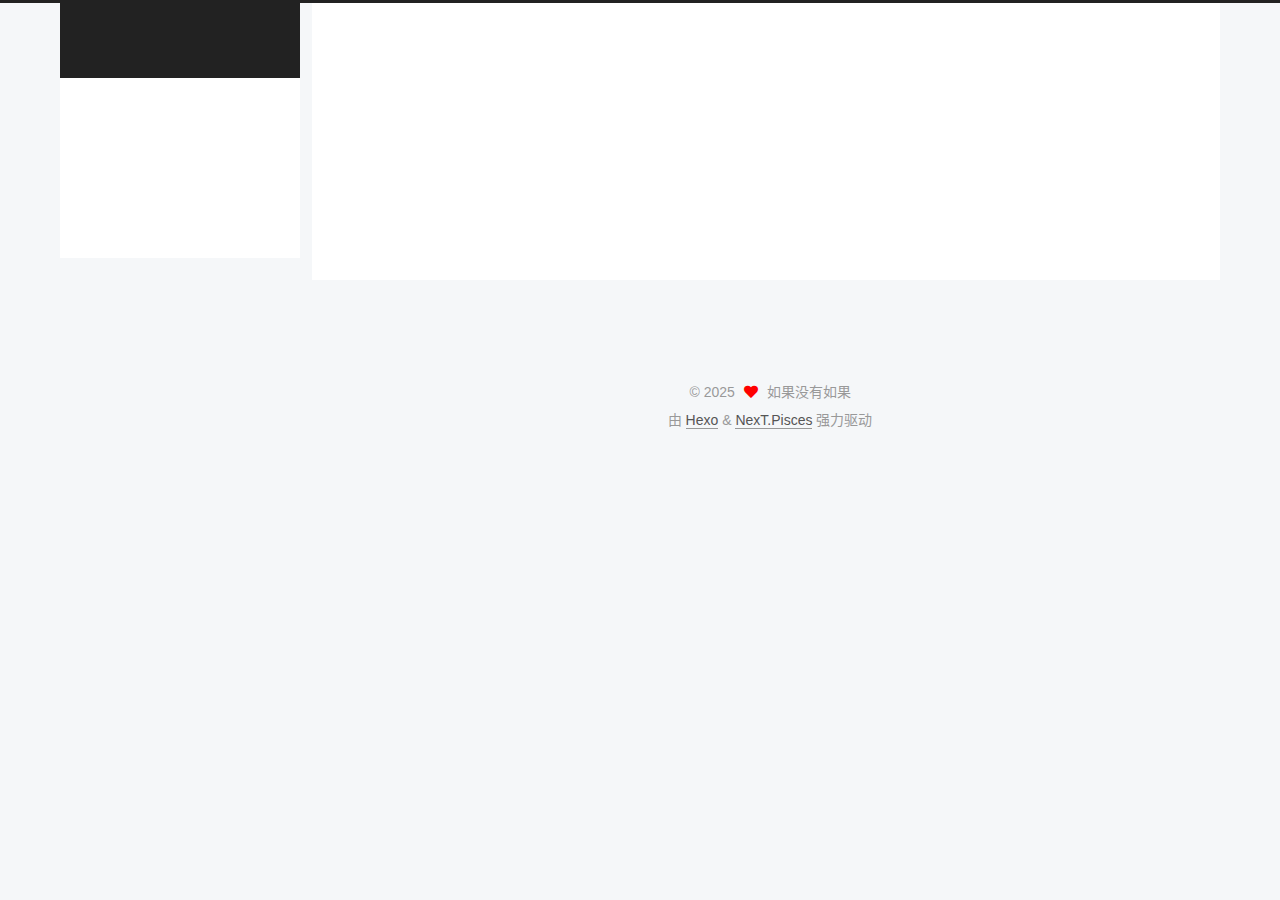
<file: categories/index.html>
<!DOCTYPE html>
<html lang="zh-CN">
<head>
  <meta charset="UTF-8">
<meta name="viewport" content="width=device-width, initial-scale=1, maximum-scale=2">
<meta name="theme-color" content="#222">
<meta name="generator" content="Hexo 7.3.0">
  <link rel="apple-touch-icon" sizes="180x180" href="/images/apple-touch-icon-next.png">
  <link rel="icon" type="image/png" sizes="32x32" href="/images/favicon-32x32-next.png">
  <link rel="icon" type="image/png" sizes="16x16" href="/images/favicon-16x16-next.png">
  <link rel="mask-icon" href="/images/logo.svg" color="#222">

<link rel="stylesheet" href="/css/main.css">


<link rel="stylesheet" href="/lib/font-awesome/css/all.min.css">

<script id="hexo-configurations">
    var NexT = window.NexT || {};
    var CONFIG = {"hostname":"example.com","root":"/","scheme":"Pisces","version":"7.8.0","exturl":false,"sidebar":{"position":"left","display":"post","padding":18,"offset":12,"onmobile":false},"copycode":{"enable":false,"show_result":false,"style":null},"back2top":{"enable":true,"sidebar":false,"scrollpercent":false},"bookmark":{"enable":false,"color":"#222","save":"auto"},"fancybox":false,"mediumzoom":false,"lazyload":false,"pangu":false,"comments":{"style":"tabs","active":null,"storage":true,"lazyload":false,"nav":null},"algolia":{"hits":{"per_page":10},"labels":{"input_placeholder":"Search for Posts","hits_empty":"We didn't find any results for the search: ${query}","hits_stats":"${hits} results found in ${time} ms"}},"localsearch":{"enable":false,"trigger":"auto","top_n_per_article":1,"unescape":false,"preload":false},"motion":{"enable":true,"async":false,"transition":{"post_block":"fadeIn","post_header":"slideDownIn","post_body":"slideDownIn","coll_header":"slideLeftIn","sidebar":"slideUpIn"}}};
  </script>

  <meta property="og:type" content="website">
<meta property="og:title" content="categories">
<meta property="og:url" content="http://example.com/categories/index.html">
<meta property="og:site_name" content="知识宝库">
<meta property="og:locale" content="zh_CN">
<meta property="article:published_time" content="2025-07-26T15:44:03.000Z">
<meta property="article:modified_time" content="2025-07-26T15:45:05.664Z">
<meta property="article:author" content="如果没有如果">
<meta name="twitter:card" content="summary">

<link rel="canonical" href="http://example.com/categories/">


<script id="page-configurations">
  // https://hexo.io/docs/variables.html
  CONFIG.page = {
    sidebar: "",
    isHome : false,
    isPost : false,
    lang   : 'zh-CN'
  };
</script>

  <title>categories | 知识宝库
</title>
  






  <noscript>
  <style>
  .use-motion .brand,
  .use-motion .menu-item,
  .sidebar-inner,
  .use-motion .post-block,
  .use-motion .pagination,
  .use-motion .comments,
  .use-motion .post-header,
  .use-motion .post-body,
  .use-motion .collection-header { opacity: initial; }

  .use-motion .site-title,
  .use-motion .site-subtitle {
    opacity: initial;
    top: initial;
  }

  .use-motion .logo-line-before i { left: initial; }
  .use-motion .logo-line-after i { right: initial; }
  </style>
</noscript>

</head>

<body itemscope itemtype="http://schema.org/WebPage">
  <div class="container use-motion">
    <div class="headband"></div>

    <header class="header" itemscope itemtype="http://schema.org/WPHeader">
      <div class="header-inner"><div class="site-brand-container">
  <div class="site-nav-toggle">
    <div class="toggle" aria-label="切换导航栏">
      <span class="toggle-line toggle-line-first"></span>
      <span class="toggle-line toggle-line-middle"></span>
      <span class="toggle-line toggle-line-last"></span>
    </div>
  </div>

  <div class="site-meta">

    <a href="/" class="brand" rel="start">
      <span class="logo-line-before"><i></i></span>
      <h1 class="site-title">知识宝库</h1>
      <span class="logo-line-after"><i></i></span>
    </a>
  </div>

  <div class="site-nav-right">
    <div class="toggle popup-trigger">
    </div>
  </div>
</div>




<nav class="site-nav">
  <ul id="menu" class="main-menu menu">
        <li class="menu-item menu-item-home">

    <a href="/" rel="section"><i class="fa fa-home fa-fw"></i>首页</a>

  </li>
        <li class="menu-item menu-item-tags">

    <a href="/tags/" rel="section"><i class="fa fa-tags fa-fw"></i>标签</a>

  </li>
        <li class="menu-item menu-item-categories">

    <a href="/categories/" rel="section"><i class="fa fa-th fa-fw"></i>分类</a>

  </li>
        <li class="menu-item menu-item-archives">

    <a href="/archives/" rel="section"><i class="fa fa-archive fa-fw"></i>归档</a>

  </li>
  </ul>
</nav>




</div>
    </header>

    
  <div class="back-to-top">
    <i class="fa fa-arrow-up"></i>
    <span>0%</span>
  </div>


    <main class="main">
      <div class="main-inner">
        <div class="content-wrap">
          
  
  

          <div class="content page posts-expand">
            

    
    
    
    <div class="post-block" lang="zh-CN">
      <header class="post-header">

<h1 class="post-title" itemprop="name headline">categories
</h1>

<div class="post-meta">
  

</div>

</header>

      
      
      
      <div class="post-body">
          <div class="category-all-page">
            <div class="category-all-title">
              暂无分类
            </div>
            <div class="category-all">
              
            </div>
          </div>
        
      </div>
      
      
      
    </div>
    

    
    
    


          </div>
          

<script>
  window.addEventListener('tabs:register', () => {
    let { activeClass } = CONFIG.comments;
    if (CONFIG.comments.storage) {
      activeClass = localStorage.getItem('comments_active') || activeClass;
    }
    if (activeClass) {
      let activeTab = document.querySelector(`a[href="#comment-${activeClass}"]`);
      if (activeTab) {
        activeTab.click();
      }
    }
  });
  if (CONFIG.comments.storage) {
    window.addEventListener('tabs:click', event => {
      if (!event.target.matches('.tabs-comment .tab-content .tab-pane')) return;
      let commentClass = event.target.classList[1];
      localStorage.setItem('comments_active', commentClass);
    });
  }
</script>

        </div>
          
  
  <div class="toggle sidebar-toggle">
    <span class="toggle-line toggle-line-first"></span>
    <span class="toggle-line toggle-line-middle"></span>
    <span class="toggle-line toggle-line-last"></span>
  </div>

  <aside class="sidebar">
    <div class="sidebar-inner">

      <ul class="sidebar-nav motion-element">
        <li class="sidebar-nav-toc">
          文章目录
        </li>
        <li class="sidebar-nav-overview">
          站点概览
        </li>
      </ul>

      <!--noindex-->
      <div class="post-toc-wrap sidebar-panel">
      </div>
      <!--/noindex-->

      <div class="site-overview-wrap sidebar-panel">
        <div class="site-author motion-element" itemprop="author" itemscope itemtype="http://schema.org/Person">
  <p class="site-author-name" itemprop="name">如果没有如果</p>
  <div class="site-description" itemprop="description"></div>
</div>
<div class="site-state-wrap motion-element">
  <nav class="site-state">
      <div class="site-state-item site-state-posts">
          <a href="/archives/">
        
          <span class="site-state-item-count">2</span>
          <span class="site-state-item-name">日志</span>
        </a>
      </div>
      <div class="site-state-item site-state-tags">
            <a href="/tags/">
          
        <span class="site-state-item-count">1</span>
        <span class="site-state-item-name">标签</span></a>
      </div>
  </nav>
</div>



      </div>

    </div>
  </aside>
  <div id="sidebar-dimmer"></div>


      </div>
    </main>

    <footer class="footer">
      <div class="footer-inner">
        

        

<div class="copyright">
  
  &copy; 
  <span itemprop="copyrightYear">2025</span>
  <span class="with-love">
    <i class="fa fa-heart"></i>
  </span>
  <span class="author" itemprop="copyrightHolder">如果没有如果</span>
</div>
  <div class="powered-by">由 <a href="https://hexo.io/" class="theme-link" rel="noopener" target="_blank">Hexo</a> & <a href="https://pisces.theme-next.org/" class="theme-link" rel="noopener" target="_blank">NexT.Pisces</a> 强力驱动
  </div>

        








      </div>
    </footer>
  </div>

  
  <script src="/lib/anime.min.js"></script>
  <script src="/lib/velocity/velocity.min.js"></script>
  <script src="/lib/velocity/velocity.ui.min.js"></script>

<script src="/js/utils.js"></script>

<script src="/js/motion.js"></script>


<script src="/js/schemes/pisces.js"></script>


<script src="/js/next-boot.js"></script>




  















  

  

</body>
</html>
</file>
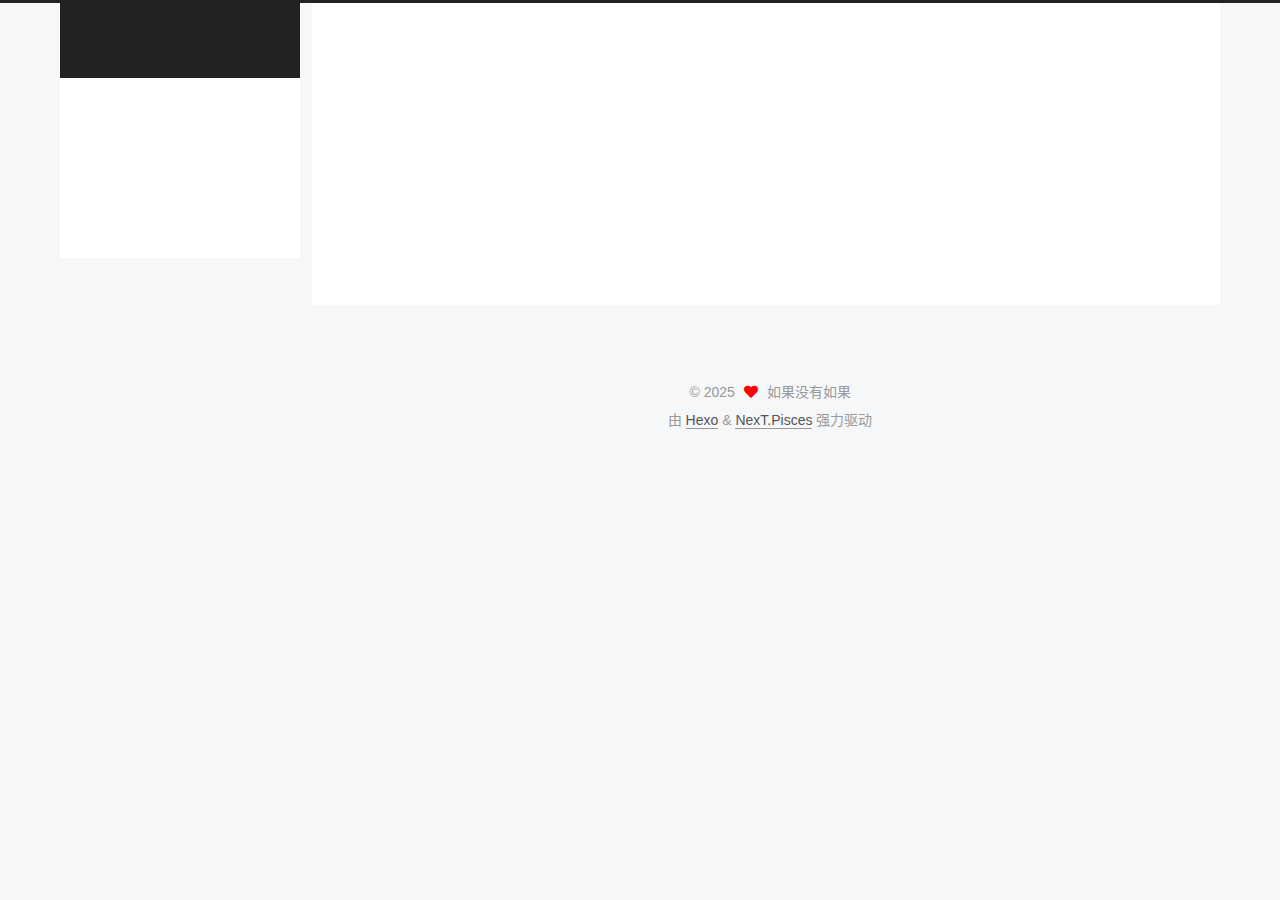
<file: tags/index.html>
<!DOCTYPE html>
<html lang="zh-CN">
<head>
  <meta charset="UTF-8">
<meta name="viewport" content="width=device-width, initial-scale=1, maximum-scale=2">
<meta name="theme-color" content="#222">
<meta name="generator" content="Hexo 7.3.0">
  <link rel="apple-touch-icon" sizes="180x180" href="/images/apple-touch-icon-next.png">
  <link rel="icon" type="image/png" sizes="32x32" href="/images/favicon-32x32-next.png">
  <link rel="icon" type="image/png" sizes="16x16" href="/images/favicon-16x16-next.png">
  <link rel="mask-icon" href="/images/logo.svg" color="#222">

<link rel="stylesheet" href="/css/main.css">


<link rel="stylesheet" href="/lib/font-awesome/css/all.min.css">

<script id="hexo-configurations">
    var NexT = window.NexT || {};
    var CONFIG = {"hostname":"example.com","root":"/","scheme":"Pisces","version":"7.8.0","exturl":false,"sidebar":{"position":"left","display":"post","padding":18,"offset":12,"onmobile":false},"copycode":{"enable":false,"show_result":false,"style":null},"back2top":{"enable":true,"sidebar":false,"scrollpercent":false},"bookmark":{"enable":false,"color":"#222","save":"auto"},"fancybox":false,"mediumzoom":false,"lazyload":false,"pangu":false,"comments":{"style":"tabs","active":null,"storage":true,"lazyload":false,"nav":null},"algolia":{"hits":{"per_page":10},"labels":{"input_placeholder":"Search for Posts","hits_empty":"We didn't find any results for the search: ${query}","hits_stats":"${hits} results found in ${time} ms"}},"localsearch":{"enable":false,"trigger":"auto","top_n_per_article":1,"unescape":false,"preload":false},"motion":{"enable":true,"async":false,"transition":{"post_block":"fadeIn","post_header":"slideDownIn","post_body":"slideDownIn","coll_header":"slideLeftIn","sidebar":"slideUpIn"}}};
  </script>

  <meta property="og:type" content="website">
<meta property="og:title" content="tags">
<meta property="og:url" content="http://example.com/tags/index.html">
<meta property="og:site_name" content="知识宝库">
<meta property="og:locale" content="zh_CN">
<meta property="article:published_time" content="2025-07-26T15:43:49.000Z">
<meta property="article:modified_time" content="2025-07-26T15:44:44.476Z">
<meta property="article:author" content="如果没有如果">
<meta name="twitter:card" content="summary">

<link rel="canonical" href="http://example.com/tags/">


<script id="page-configurations">
  // https://hexo.io/docs/variables.html
  CONFIG.page = {
    sidebar: "",
    isHome : false,
    isPost : false,
    lang   : 'zh-CN'
  };
</script>

  <title>tags | 知识宝库
</title>
  






  <noscript>
  <style>
  .use-motion .brand,
  .use-motion .menu-item,
  .sidebar-inner,
  .use-motion .post-block,
  .use-motion .pagination,
  .use-motion .comments,
  .use-motion .post-header,
  .use-motion .post-body,
  .use-motion .collection-header { opacity: initial; }

  .use-motion .site-title,
  .use-motion .site-subtitle {
    opacity: initial;
    top: initial;
  }

  .use-motion .logo-line-before i { left: initial; }
  .use-motion .logo-line-after i { right: initial; }
  </style>
</noscript>

</head>

<body itemscope itemtype="http://schema.org/WebPage">
  <div class="container use-motion">
    <div class="headband"></div>

    <header class="header" itemscope itemtype="http://schema.org/WPHeader">
      <div class="header-inner"><div class="site-brand-container">
  <div class="site-nav-toggle">
    <div class="toggle" aria-label="切换导航栏">
      <span class="toggle-line toggle-line-first"></span>
      <span class="toggle-line toggle-line-middle"></span>
      <span class="toggle-line toggle-line-last"></span>
    </div>
  </div>

  <div class="site-meta">

    <a href="/" class="brand" rel="start">
      <span class="logo-line-before"><i></i></span>
      <h1 class="site-title">知识宝库</h1>
      <span class="logo-line-after"><i></i></span>
    </a>
  </div>

  <div class="site-nav-right">
    <div class="toggle popup-trigger">
    </div>
  </div>
</div>




<nav class="site-nav">
  <ul id="menu" class="main-menu menu">
        <li class="menu-item menu-item-home">

    <a href="/" rel="section"><i class="fa fa-home fa-fw"></i>首页</a>

  </li>
        <li class="menu-item menu-item-tags">

    <a href="/tags/" rel="section"><i class="fa fa-tags fa-fw"></i>标签</a>

  </li>
        <li class="menu-item menu-item-categories">

    <a href="/categories/" rel="section"><i class="fa fa-th fa-fw"></i>分类</a>

  </li>
        <li class="menu-item menu-item-archives">

    <a href="/archives/" rel="section"><i class="fa fa-archive fa-fw"></i>归档</a>

  </li>
  </ul>
</nav>




</div>
    </header>

    
  <div class="back-to-top">
    <i class="fa fa-arrow-up"></i>
    <span>0%</span>
  </div>


    <main class="main">
      <div class="main-inner">
        <div class="content-wrap">
          
  
  

          <div class="content page posts-expand">
            

    
    
    
    <div class="post-block" lang="zh-CN">
      <header class="post-header">

<h1 class="post-title" itemprop="name headline">tags
</h1>

<div class="post-meta">
  

</div>

</header>

      
      
      
      <div class="post-body">
          <div class="tag-cloud">
            <div class="tag-cloud-title">
              目前共计 1 个标签
            </div>
            <div class="tag-cloud-tags">
              <a href="/tags/%E7%89%A9%E7%90%86%E7%AB%9E%E8%B5%9B-%E4%BF%9D%E8%A7%92%E5%8F%98%E6%8D%A2/" style="font-size: 12px; color: #ccc">物理竞赛 保角变换</a>
            </div>
          </div>
        
      </div>
      
      
      
    </div>
    

    
    
    


          </div>
          

<script>
  window.addEventListener('tabs:register', () => {
    let { activeClass } = CONFIG.comments;
    if (CONFIG.comments.storage) {
      activeClass = localStorage.getItem('comments_active') || activeClass;
    }
    if (activeClass) {
      let activeTab = document.querySelector(`a[href="#comment-${activeClass}"]`);
      if (activeTab) {
        activeTab.click();
      }
    }
  });
  if (CONFIG.comments.storage) {
    window.addEventListener('tabs:click', event => {
      if (!event.target.matches('.tabs-comment .tab-content .tab-pane')) return;
      let commentClass = event.target.classList[1];
      localStorage.setItem('comments_active', commentClass);
    });
  }
</script>

        </div>
          
  
  <div class="toggle sidebar-toggle">
    <span class="toggle-line toggle-line-first"></span>
    <span class="toggle-line toggle-line-middle"></span>
    <span class="toggle-line toggle-line-last"></span>
  </div>

  <aside class="sidebar">
    <div class="sidebar-inner">

      <ul class="sidebar-nav motion-element">
        <li class="sidebar-nav-toc">
          文章目录
        </li>
        <li class="sidebar-nav-overview">
          站点概览
        </li>
      </ul>

      <!--noindex-->
      <div class="post-toc-wrap sidebar-panel">
      </div>
      <!--/noindex-->

      <div class="site-overview-wrap sidebar-panel">
        <div class="site-author motion-element" itemprop="author" itemscope itemtype="http://schema.org/Person">
  <p class="site-author-name" itemprop="name">如果没有如果</p>
  <div class="site-description" itemprop="description"></div>
</div>
<div class="site-state-wrap motion-element">
  <nav class="site-state">
      <div class="site-state-item site-state-posts">
          <a href="/archives/">
        
          <span class="site-state-item-count">2</span>
          <span class="site-state-item-name">日志</span>
        </a>
      </div>
      <div class="site-state-item site-state-tags">
            <a href="/tags/">
          
        <span class="site-state-item-count">1</span>
        <span class="site-state-item-name">标签</span></a>
      </div>
  </nav>
</div>



      </div>

    </div>
  </aside>
  <div id="sidebar-dimmer"></div>


      </div>
    </main>

    <footer class="footer">
      <div class="footer-inner">
        

        

<div class="copyright">
  
  &copy; 
  <span itemprop="copyrightYear">2025</span>
  <span class="with-love">
    <i class="fa fa-heart"></i>
  </span>
  <span class="author" itemprop="copyrightHolder">如果没有如果</span>
</div>
  <div class="powered-by">由 <a href="https://hexo.io/" class="theme-link" rel="noopener" target="_blank">Hexo</a> & <a href="https://pisces.theme-next.org/" class="theme-link" rel="noopener" target="_blank">NexT.Pisces</a> 强力驱动
  </div>

        








      </div>
    </footer>
  </div>

  
  <script src="/lib/anime.min.js"></script>
  <script src="/lib/velocity/velocity.min.js"></script>
  <script src="/lib/velocity/velocity.ui.min.js"></script>

<script src="/js/utils.js"></script>

<script src="/js/motion.js"></script>


<script src="/js/schemes/pisces.js"></script>


<script src="/js/next-boot.js"></script>




  















  

  

</body>
</html>
</file>
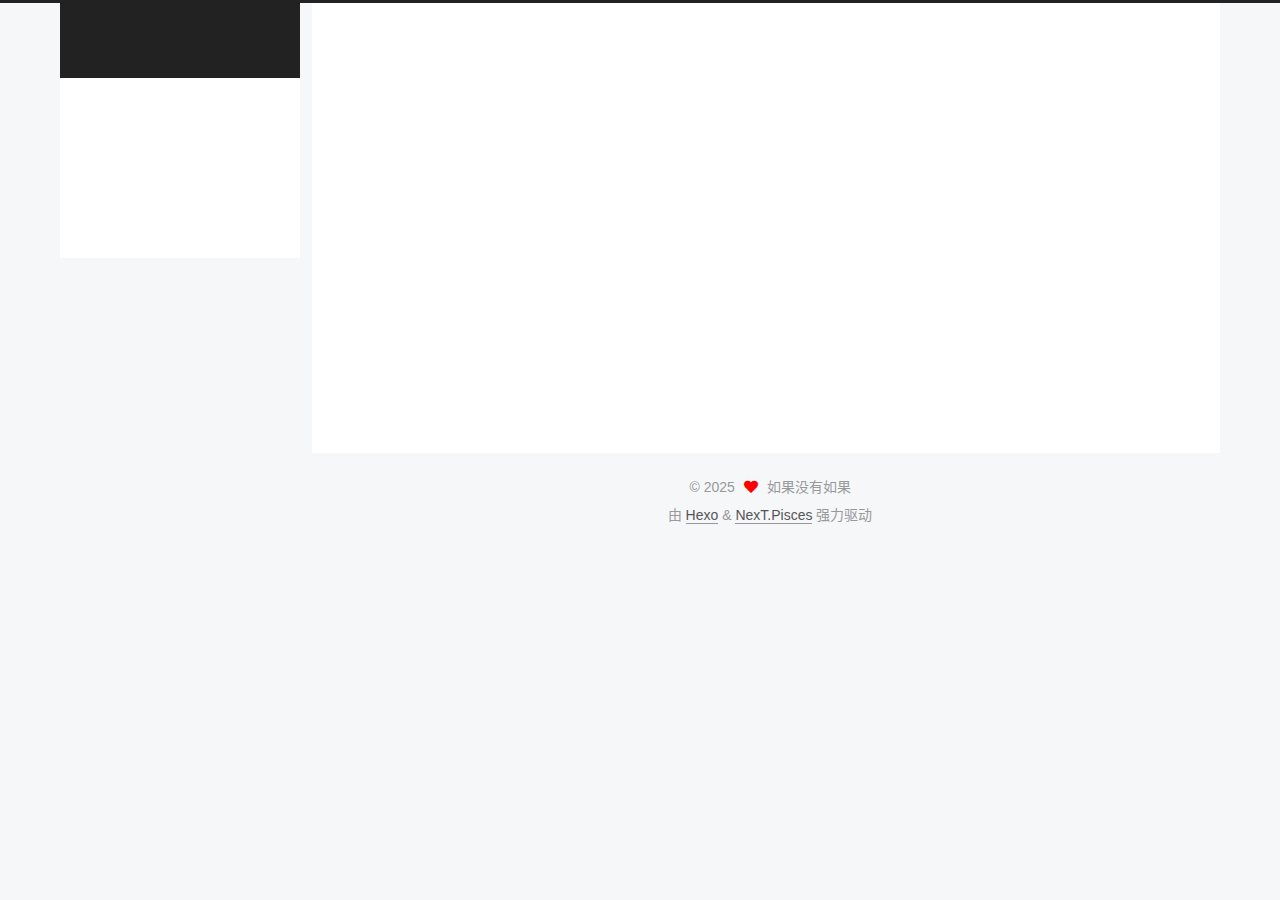
<file: archives/2025/index.html>
<!DOCTYPE html>
<html lang="zh-CN">
<head>
  <meta charset="UTF-8">
<meta name="viewport" content="width=device-width, initial-scale=1, maximum-scale=2">
<meta name="theme-color" content="#222">
<meta name="generator" content="Hexo 7.3.0">
  <link rel="apple-touch-icon" sizes="180x180" href="/images/apple-touch-icon-next.png">
  <link rel="icon" type="image/png" sizes="32x32" href="/images/favicon-32x32-next.png">
  <link rel="icon" type="image/png" sizes="16x16" href="/images/favicon-16x16-next.png">
  <link rel="mask-icon" href="/images/logo.svg" color="#222">

<link rel="stylesheet" href="/css/main.css">


<link rel="stylesheet" href="/lib/font-awesome/css/all.min.css">

<script id="hexo-configurations">
    var NexT = window.NexT || {};
    var CONFIG = {"hostname":"example.com","root":"/","scheme":"Pisces","version":"7.8.0","exturl":false,"sidebar":{"position":"left","display":"post","padding":18,"offset":12,"onmobile":false},"copycode":{"enable":false,"show_result":false,"style":null},"back2top":{"enable":true,"sidebar":false,"scrollpercent":false},"bookmark":{"enable":false,"color":"#222","save":"auto"},"fancybox":false,"mediumzoom":false,"lazyload":false,"pangu":false,"comments":{"style":"tabs","active":null,"storage":true,"lazyload":false,"nav":null},"algolia":{"hits":{"per_page":10},"labels":{"input_placeholder":"Search for Posts","hits_empty":"We didn't find any results for the search: ${query}","hits_stats":"${hits} results found in ${time} ms"}},"localsearch":{"enable":false,"trigger":"auto","top_n_per_article":1,"unescape":false,"preload":false},"motion":{"enable":true,"async":false,"transition":{"post_block":"fadeIn","post_header":"slideDownIn","post_body":"slideDownIn","coll_header":"slideLeftIn","sidebar":"slideUpIn"}}};
  </script>

  <meta property="og:type" content="website">
<meta property="og:title" content="知识宝库">
<meta property="og:url" content="http://example.com/archives/2025/index.html">
<meta property="og:site_name" content="知识宝库">
<meta property="og:locale" content="zh_CN">
<meta property="article:author" content="如果没有如果">
<meta name="twitter:card" content="summary">

<link rel="canonical" href="http://example.com/archives/2025/">


<script id="page-configurations">
  // https://hexo.io/docs/variables.html
  CONFIG.page = {
    sidebar: "",
    isHome : false,
    isPost : false,
    lang   : 'zh-CN'
  };
</script>

  <title>归档 | 知识宝库</title>
  






  <noscript>
  <style>
  .use-motion .brand,
  .use-motion .menu-item,
  .sidebar-inner,
  .use-motion .post-block,
  .use-motion .pagination,
  .use-motion .comments,
  .use-motion .post-header,
  .use-motion .post-body,
  .use-motion .collection-header { opacity: initial; }

  .use-motion .site-title,
  .use-motion .site-subtitle {
    opacity: initial;
    top: initial;
  }

  .use-motion .logo-line-before i { left: initial; }
  .use-motion .logo-line-after i { right: initial; }
  </style>
</noscript>

</head>

<body itemscope itemtype="http://schema.org/WebPage">
  <div class="container use-motion">
    <div class="headband"></div>

    <header class="header" itemscope itemtype="http://schema.org/WPHeader">
      <div class="header-inner"><div class="site-brand-container">
  <div class="site-nav-toggle">
    <div class="toggle" aria-label="切换导航栏">
      <span class="toggle-line toggle-line-first"></span>
      <span class="toggle-line toggle-line-middle"></span>
      <span class="toggle-line toggle-line-last"></span>
    </div>
  </div>

  <div class="site-meta">

    <a href="/" class="brand" rel="start">
      <span class="logo-line-before"><i></i></span>
      <h1 class="site-title">知识宝库</h1>
      <span class="logo-line-after"><i></i></span>
    </a>
  </div>

  <div class="site-nav-right">
    <div class="toggle popup-trigger">
    </div>
  </div>
</div>




<nav class="site-nav">
  <ul id="menu" class="main-menu menu">
        <li class="menu-item menu-item-home">

    <a href="/" rel="section"><i class="fa fa-home fa-fw"></i>首页</a>

  </li>
        <li class="menu-item menu-item-tags">

    <a href="/tags/" rel="section"><i class="fa fa-tags fa-fw"></i>标签</a>

  </li>
        <li class="menu-item menu-item-categories">

    <a href="/categories/" rel="section"><i class="fa fa-th fa-fw"></i>分类</a>

  </li>
        <li class="menu-item menu-item-archives">

    <a href="/archives/" rel="section"><i class="fa fa-archive fa-fw"></i>归档</a>

  </li>
  </ul>
</nav>




</div>
    </header>

    
  <div class="back-to-top">
    <i class="fa fa-arrow-up"></i>
    <span>0%</span>
  </div>


    <main class="main">
      <div class="main-inner">
        <div class="content-wrap">
          

          <div class="content archive">
            

  
  
  
  <div class="post-block">
    <div class="posts-collapse">
      <div class="collection-title">
        <span class="collection-header">嗯..! 目前共计 2 篇日志。 继续努力。</span>
      </div>

      
    <div class="collection-year">
      <span class="collection-header">2025</span>
    </div>

  <article itemscope itemtype="http://schema.org/Article">
    <header class="post-header">

      <div class="post-meta">
        <time itemprop="dateCreated"
              datetime="2025-07-26T20:53:26+08:00"
              content="2025-07-26">
          07-26
        </time>
      </div>

      <div class="post-title">
          <a class="post-title-link" href="/2025/07/26/25726/" itemprop="url">
            <span itemprop="name">带缝隙圆柱的电容</span>
          </a>
      </div>

    </header>
  </article>

  <article itemscope itemtype="http://schema.org/Article">
    <header class="post-header">

      <div class="post-meta">
        <time itemprop="dateCreated"
              datetime="2025-07-26T20:38:37+08:00"
              content="2025-07-26">
          07-26
        </time>
      </div>

      <div class="post-title">
          <a class="post-title-link" href="/2025/07/26/hello-world/" itemprop="url">
            <span itemprop="name">你好世界</span>
          </a>
      </div>

    </header>
  </article>


    </div>
  </div>
  
  
  

  



          </div>
          

<script>
  window.addEventListener('tabs:register', () => {
    let { activeClass } = CONFIG.comments;
    if (CONFIG.comments.storage) {
      activeClass = localStorage.getItem('comments_active') || activeClass;
    }
    if (activeClass) {
      let activeTab = document.querySelector(`a[href="#comment-${activeClass}"]`);
      if (activeTab) {
        activeTab.click();
      }
    }
  });
  if (CONFIG.comments.storage) {
    window.addEventListener('tabs:click', event => {
      if (!event.target.matches('.tabs-comment .tab-content .tab-pane')) return;
      let commentClass = event.target.classList[1];
      localStorage.setItem('comments_active', commentClass);
    });
  }
</script>

        </div>
          
  
  <div class="toggle sidebar-toggle">
    <span class="toggle-line toggle-line-first"></span>
    <span class="toggle-line toggle-line-middle"></span>
    <span class="toggle-line toggle-line-last"></span>
  </div>

  <aside class="sidebar">
    <div class="sidebar-inner">

      <ul class="sidebar-nav motion-element">
        <li class="sidebar-nav-toc">
          文章目录
        </li>
        <li class="sidebar-nav-overview">
          站点概览
        </li>
      </ul>

      <!--noindex-->
      <div class="post-toc-wrap sidebar-panel">
      </div>
      <!--/noindex-->

      <div class="site-overview-wrap sidebar-panel">
        <div class="site-author motion-element" itemprop="author" itemscope itemtype="http://schema.org/Person">
  <p class="site-author-name" itemprop="name">如果没有如果</p>
  <div class="site-description" itemprop="description"></div>
</div>
<div class="site-state-wrap motion-element">
  <nav class="site-state">
      <div class="site-state-item site-state-posts">
          <a href="/archives/">
        
          <span class="site-state-item-count">2</span>
          <span class="site-state-item-name">日志</span>
        </a>
      </div>
      <div class="site-state-item site-state-tags">
            <a href="/tags/">
          
        <span class="site-state-item-count">1</span>
        <span class="site-state-item-name">标签</span></a>
      </div>
  </nav>
</div>



      </div>

    </div>
  </aside>
  <div id="sidebar-dimmer"></div>


      </div>
    </main>

    <footer class="footer">
      <div class="footer-inner">
        

        

<div class="copyright">
  
  &copy; 
  <span itemprop="copyrightYear">2025</span>
  <span class="with-love">
    <i class="fa fa-heart"></i>
  </span>
  <span class="author" itemprop="copyrightHolder">如果没有如果</span>
</div>
  <div class="powered-by">由 <a href="https://hexo.io/" class="theme-link" rel="noopener" target="_blank">Hexo</a> & <a href="https://pisces.theme-next.org/" class="theme-link" rel="noopener" target="_blank">NexT.Pisces</a> 强力驱动
  </div>

        








      </div>
    </footer>
  </div>

  
  <script src="/lib/anime.min.js"></script>
  <script src="/lib/velocity/velocity.min.js"></script>
  <script src="/lib/velocity/velocity.ui.min.js"></script>

<script src="/js/utils.js"></script>

<script src="/js/motion.js"></script>


<script src="/js/schemes/pisces.js"></script>


<script src="/js/next-boot.js"></script>




  















  

  

</body>
</html>
</file>
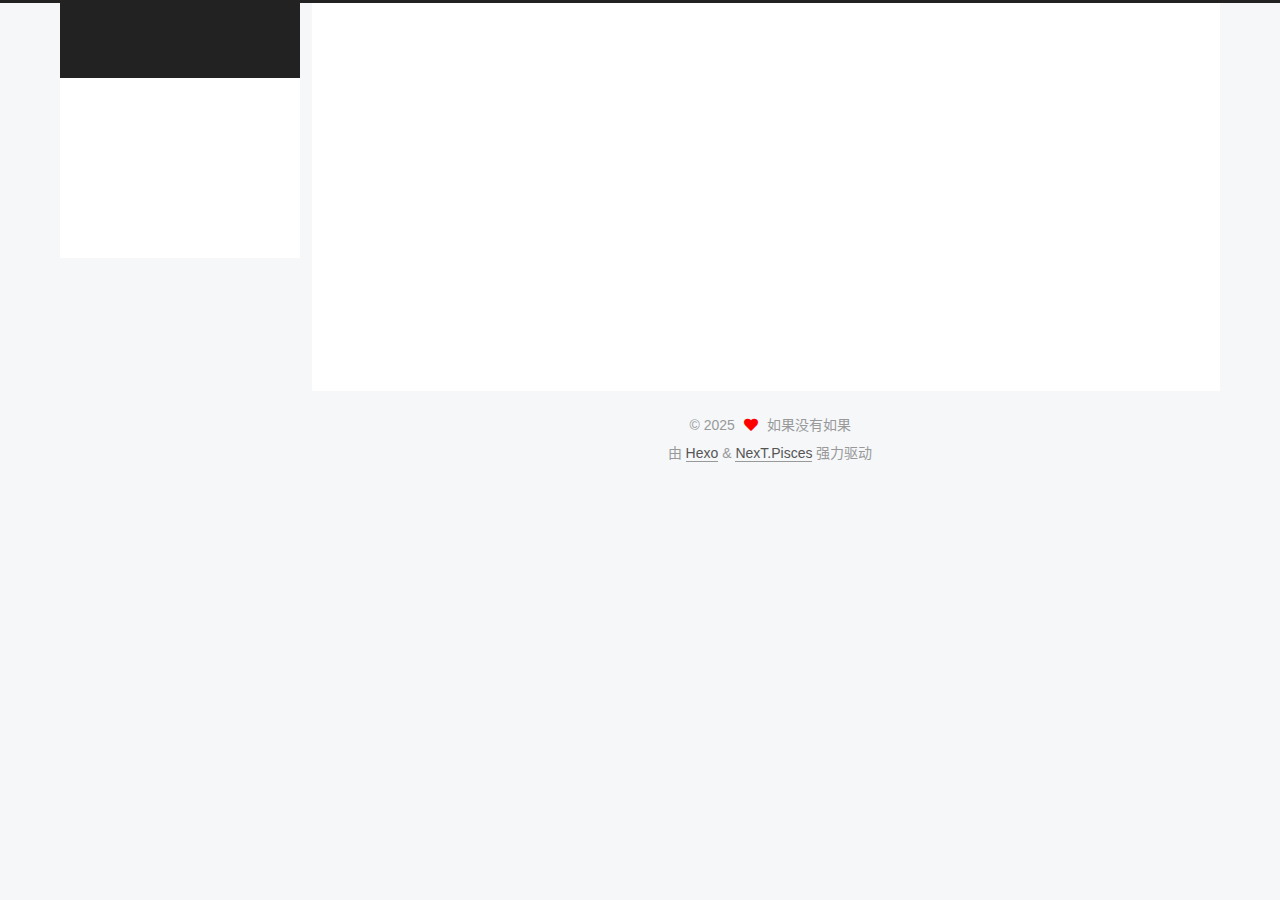
<file: tags/物理竞赛-保角变换/index.html>
<!DOCTYPE html>
<html lang="zh-CN">
<head>
  <meta charset="UTF-8">
<meta name="viewport" content="width=device-width, initial-scale=1, maximum-scale=2">
<meta name="theme-color" content="#222">
<meta name="generator" content="Hexo 7.3.0">
  <link rel="apple-touch-icon" sizes="180x180" href="/images/apple-touch-icon-next.png">
  <link rel="icon" type="image/png" sizes="32x32" href="/images/favicon-32x32-next.png">
  <link rel="icon" type="image/png" sizes="16x16" href="/images/favicon-16x16-next.png">
  <link rel="mask-icon" href="/images/logo.svg" color="#222">

<link rel="stylesheet" href="/css/main.css">


<link rel="stylesheet" href="/lib/font-awesome/css/all.min.css">

<script id="hexo-configurations">
    var NexT = window.NexT || {};
    var CONFIG = {"hostname":"example.com","root":"/","scheme":"Pisces","version":"7.8.0","exturl":false,"sidebar":{"position":"left","display":"post","padding":18,"offset":12,"onmobile":false},"copycode":{"enable":false,"show_result":false,"style":null},"back2top":{"enable":true,"sidebar":false,"scrollpercent":false},"bookmark":{"enable":false,"color":"#222","save":"auto"},"fancybox":false,"mediumzoom":false,"lazyload":false,"pangu":false,"comments":{"style":"tabs","active":null,"storage":true,"lazyload":false,"nav":null},"algolia":{"hits":{"per_page":10},"labels":{"input_placeholder":"Search for Posts","hits_empty":"We didn't find any results for the search: ${query}","hits_stats":"${hits} results found in ${time} ms"}},"localsearch":{"enable":false,"trigger":"auto","top_n_per_article":1,"unescape":false,"preload":false},"motion":{"enable":true,"async":false,"transition":{"post_block":"fadeIn","post_header":"slideDownIn","post_body":"slideDownIn","coll_header":"slideLeftIn","sidebar":"slideUpIn"}}};
  </script>

  <meta property="og:type" content="website">
<meta property="og:title" content="知识宝库">
<meta property="og:url" content="http://example.com/tags/%E7%89%A9%E7%90%86%E7%AB%9E%E8%B5%9B-%E4%BF%9D%E8%A7%92%E5%8F%98%E6%8D%A2/index.html">
<meta property="og:site_name" content="知识宝库">
<meta property="og:locale" content="zh_CN">
<meta property="article:author" content="如果没有如果">
<meta name="twitter:card" content="summary">

<link rel="canonical" href="http://example.com/tags/%E7%89%A9%E7%90%86%E7%AB%9E%E8%B5%9B-%E4%BF%9D%E8%A7%92%E5%8F%98%E6%8D%A2/">


<script id="page-configurations">
  // https://hexo.io/docs/variables.html
  CONFIG.page = {
    sidebar: "",
    isHome : false,
    isPost : false,
    lang   : 'zh-CN'
  };
</script>

  <title>标签: 物理竞赛 保角变换 | 知识宝库</title>
  






  <noscript>
  <style>
  .use-motion .brand,
  .use-motion .menu-item,
  .sidebar-inner,
  .use-motion .post-block,
  .use-motion .pagination,
  .use-motion .comments,
  .use-motion .post-header,
  .use-motion .post-body,
  .use-motion .collection-header { opacity: initial; }

  .use-motion .site-title,
  .use-motion .site-subtitle {
    opacity: initial;
    top: initial;
  }

  .use-motion .logo-line-before i { left: initial; }
  .use-motion .logo-line-after i { right: initial; }
  </style>
</noscript>

</head>

<body itemscope itemtype="http://schema.org/WebPage">
  <div class="container use-motion">
    <div class="headband"></div>

    <header class="header" itemscope itemtype="http://schema.org/WPHeader">
      <div class="header-inner"><div class="site-brand-container">
  <div class="site-nav-toggle">
    <div class="toggle" aria-label="切换导航栏">
      <span class="toggle-line toggle-line-first"></span>
      <span class="toggle-line toggle-line-middle"></span>
      <span class="toggle-line toggle-line-last"></span>
    </div>
  </div>

  <div class="site-meta">

    <a href="/" class="brand" rel="start">
      <span class="logo-line-before"><i></i></span>
      <h1 class="site-title">知识宝库</h1>
      <span class="logo-line-after"><i></i></span>
    </a>
  </div>

  <div class="site-nav-right">
    <div class="toggle popup-trigger">
    </div>
  </div>
</div>




<nav class="site-nav">
  <ul id="menu" class="main-menu menu">
        <li class="menu-item menu-item-home">

    <a href="/" rel="section"><i class="fa fa-home fa-fw"></i>首页</a>

  </li>
        <li class="menu-item menu-item-tags">

    <a href="/tags/" rel="section"><i class="fa fa-tags fa-fw"></i>标签</a>

  </li>
        <li class="menu-item menu-item-categories">

    <a href="/categories/" rel="section"><i class="fa fa-th fa-fw"></i>分类</a>

  </li>
        <li class="menu-item menu-item-archives">

    <a href="/archives/" rel="section"><i class="fa fa-archive fa-fw"></i>归档</a>

  </li>
  </ul>
</nav>




</div>
    </header>

    
  <div class="back-to-top">
    <i class="fa fa-arrow-up"></i>
    <span>0%</span>
  </div>


    <main class="main">
      <div class="main-inner">
        <div class="content-wrap">
          

          <div class="content tag">
            

  
  
  
  <div class="post-block">
    <div class="posts-collapse">
      <div class="collection-title">
        <h2 class="collection-header">物理竞赛 保角变换
          <small>标签</small>
        </h2>
      </div>

      
    <div class="collection-year">
      <span class="collection-header">2025</span>
    </div>

  <article itemscope itemtype="http://schema.org/Article">
    <header class="post-header">

      <div class="post-meta">
        <time itemprop="dateCreated"
              datetime="2025-07-26T20:53:26+08:00"
              content="2025-07-26">
          07-26
        </time>
      </div>

      <div class="post-title">
          <a class="post-title-link" href="/2025/07/26/25726/" itemprop="url">
            <span itemprop="name">带缝隙圆柱的电容</span>
          </a>
      </div>

    </header>
  </article>

    </div>
  </div>
  
  
  

  



          </div>
          

<script>
  window.addEventListener('tabs:register', () => {
    let { activeClass } = CONFIG.comments;
    if (CONFIG.comments.storage) {
      activeClass = localStorage.getItem('comments_active') || activeClass;
    }
    if (activeClass) {
      let activeTab = document.querySelector(`a[href="#comment-${activeClass}"]`);
      if (activeTab) {
        activeTab.click();
      }
    }
  });
  if (CONFIG.comments.storage) {
    window.addEventListener('tabs:click', event => {
      if (!event.target.matches('.tabs-comment .tab-content .tab-pane')) return;
      let commentClass = event.target.classList[1];
      localStorage.setItem('comments_active', commentClass);
    });
  }
</script>

        </div>
          
  
  <div class="toggle sidebar-toggle">
    <span class="toggle-line toggle-line-first"></span>
    <span class="toggle-line toggle-line-middle"></span>
    <span class="toggle-line toggle-line-last"></span>
  </div>

  <aside class="sidebar">
    <div class="sidebar-inner">

      <ul class="sidebar-nav motion-element">
        <li class="sidebar-nav-toc">
          文章目录
        </li>
        <li class="sidebar-nav-overview">
          站点概览
        </li>
      </ul>

      <!--noindex-->
      <div class="post-toc-wrap sidebar-panel">
      </div>
      <!--/noindex-->

      <div class="site-overview-wrap sidebar-panel">
        <div class="site-author motion-element" itemprop="author" itemscope itemtype="http://schema.org/Person">
  <p class="site-author-name" itemprop="name">如果没有如果</p>
  <div class="site-description" itemprop="description"></div>
</div>
<div class="site-state-wrap motion-element">
  <nav class="site-state">
      <div class="site-state-item site-state-posts">
          <a href="/archives/">
        
          <span class="site-state-item-count">2</span>
          <span class="site-state-item-name">日志</span>
        </a>
      </div>
      <div class="site-state-item site-state-tags">
            <a href="/tags/">
          
        <span class="site-state-item-count">1</span>
        <span class="site-state-item-name">标签</span></a>
      </div>
  </nav>
</div>



      </div>

    </div>
  </aside>
  <div id="sidebar-dimmer"></div>


      </div>
    </main>

    <footer class="footer">
      <div class="footer-inner">
        

        

<div class="copyright">
  
  &copy; 
  <span itemprop="copyrightYear">2025</span>
  <span class="with-love">
    <i class="fa fa-heart"></i>
  </span>
  <span class="author" itemprop="copyrightHolder">如果没有如果</span>
</div>
  <div class="powered-by">由 <a href="https://hexo.io/" class="theme-link" rel="noopener" target="_blank">Hexo</a> & <a href="https://pisces.theme-next.org/" class="theme-link" rel="noopener" target="_blank">NexT.Pisces</a> 强力驱动
  </div>

        








      </div>
    </footer>
  </div>

  
  <script src="/lib/anime.min.js"></script>
  <script src="/lib/velocity/velocity.min.js"></script>
  <script src="/lib/velocity/velocity.ui.min.js"></script>

<script src="/js/utils.js"></script>

<script src="/js/motion.js"></script>


<script src="/js/schemes/pisces.js"></script>


<script src="/js/next-boot.js"></script>




  















  

  

</body>
</html>
</file>
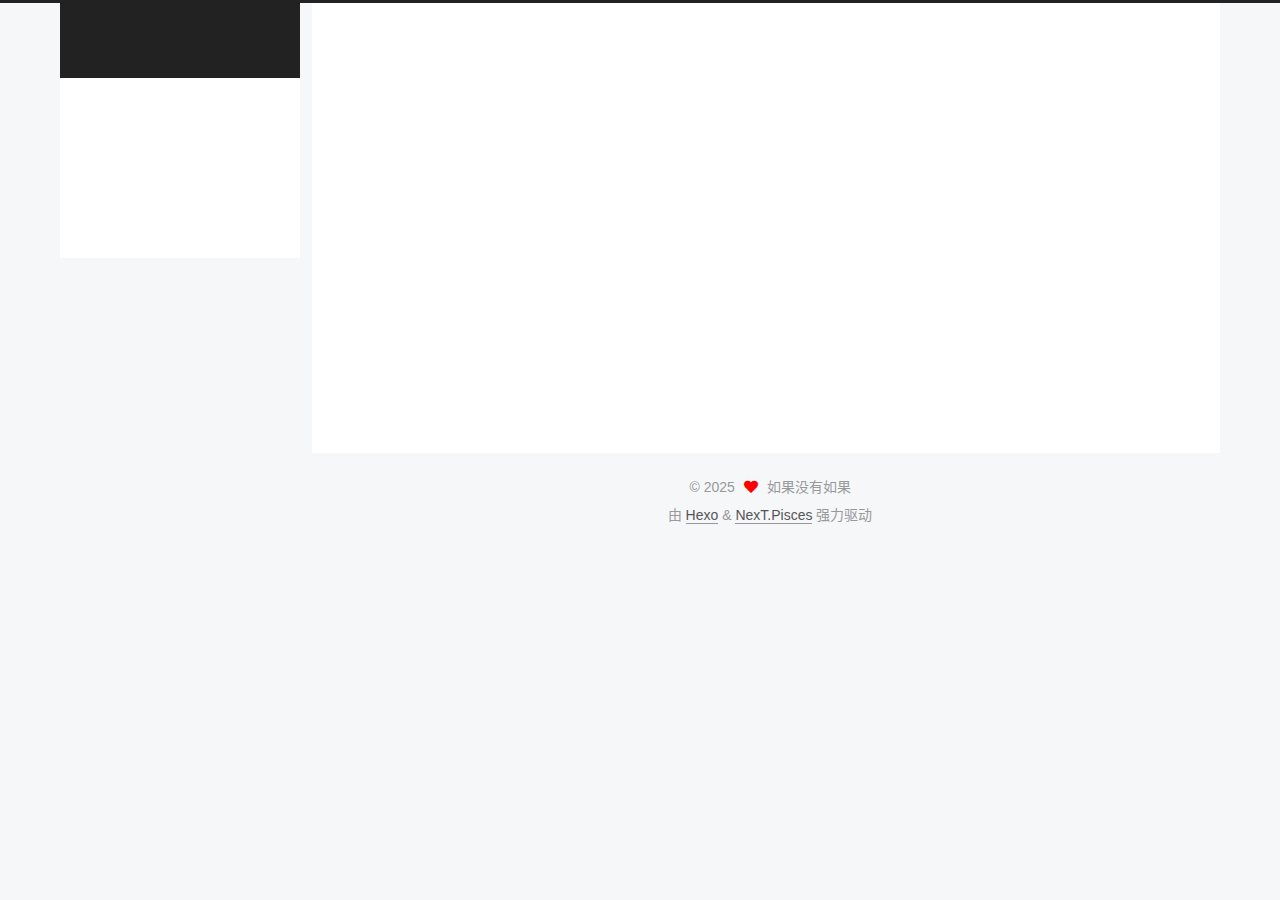
<file: archives/2025/07/index.html>
<!DOCTYPE html>
<html lang="zh-CN">
<head>
  <meta charset="UTF-8">
<meta name="viewport" content="width=device-width, initial-scale=1, maximum-scale=2">
<meta name="theme-color" content="#222">
<meta name="generator" content="Hexo 7.3.0">
  <link rel="apple-touch-icon" sizes="180x180" href="/images/apple-touch-icon-next.png">
  <link rel="icon" type="image/png" sizes="32x32" href="/images/favicon-32x32-next.png">
  <link rel="icon" type="image/png" sizes="16x16" href="/images/favicon-16x16-next.png">
  <link rel="mask-icon" href="/images/logo.svg" color="#222">

<link rel="stylesheet" href="/css/main.css">


<link rel="stylesheet" href="/lib/font-awesome/css/all.min.css">

<script id="hexo-configurations">
    var NexT = window.NexT || {};
    var CONFIG = {"hostname":"example.com","root":"/","scheme":"Pisces","version":"7.8.0","exturl":false,"sidebar":{"position":"left","display":"post","padding":18,"offset":12,"onmobile":false},"copycode":{"enable":false,"show_result":false,"style":null},"back2top":{"enable":true,"sidebar":false,"scrollpercent":false},"bookmark":{"enable":false,"color":"#222","save":"auto"},"fancybox":false,"mediumzoom":false,"lazyload":false,"pangu":false,"comments":{"style":"tabs","active":null,"storage":true,"lazyload":false,"nav":null},"algolia":{"hits":{"per_page":10},"labels":{"input_placeholder":"Search for Posts","hits_empty":"We didn't find any results for the search: ${query}","hits_stats":"${hits} results found in ${time} ms"}},"localsearch":{"enable":false,"trigger":"auto","top_n_per_article":1,"unescape":false,"preload":false},"motion":{"enable":true,"async":false,"transition":{"post_block":"fadeIn","post_header":"slideDownIn","post_body":"slideDownIn","coll_header":"slideLeftIn","sidebar":"slideUpIn"}}};
  </script>

  <meta property="og:type" content="website">
<meta property="og:title" content="知识宝库">
<meta property="og:url" content="http://example.com/archives/2025/07/index.html">
<meta property="og:site_name" content="知识宝库">
<meta property="og:locale" content="zh_CN">
<meta property="article:author" content="如果没有如果">
<meta name="twitter:card" content="summary">

<link rel="canonical" href="http://example.com/archives/2025/07/">


<script id="page-configurations">
  // https://hexo.io/docs/variables.html
  CONFIG.page = {
    sidebar: "",
    isHome : false,
    isPost : false,
    lang   : 'zh-CN'
  };
</script>

  <title>归档 | 知识宝库</title>
  






  <noscript>
  <style>
  .use-motion .brand,
  .use-motion .menu-item,
  .sidebar-inner,
  .use-motion .post-block,
  .use-motion .pagination,
  .use-motion .comments,
  .use-motion .post-header,
  .use-motion .post-body,
  .use-motion .collection-header { opacity: initial; }

  .use-motion .site-title,
  .use-motion .site-subtitle {
    opacity: initial;
    top: initial;
  }

  .use-motion .logo-line-before i { left: initial; }
  .use-motion .logo-line-after i { right: initial; }
  </style>
</noscript>

</head>

<body itemscope itemtype="http://schema.org/WebPage">
  <div class="container use-motion">
    <div class="headband"></div>

    <header class="header" itemscope itemtype="http://schema.org/WPHeader">
      <div class="header-inner"><div class="site-brand-container">
  <div class="site-nav-toggle">
    <div class="toggle" aria-label="切换导航栏">
      <span class="toggle-line toggle-line-first"></span>
      <span class="toggle-line toggle-line-middle"></span>
      <span class="toggle-line toggle-line-last"></span>
    </div>
  </div>

  <div class="site-meta">

    <a href="/" class="brand" rel="start">
      <span class="logo-line-before"><i></i></span>
      <h1 class="site-title">知识宝库</h1>
      <span class="logo-line-after"><i></i></span>
    </a>
  </div>

  <div class="site-nav-right">
    <div class="toggle popup-trigger">
    </div>
  </div>
</div>




<nav class="site-nav">
  <ul id="menu" class="main-menu menu">
        <li class="menu-item menu-item-home">

    <a href="/" rel="section"><i class="fa fa-home fa-fw"></i>首页</a>

  </li>
        <li class="menu-item menu-item-tags">

    <a href="/tags/" rel="section"><i class="fa fa-tags fa-fw"></i>标签</a>

  </li>
        <li class="menu-item menu-item-categories">

    <a href="/categories/" rel="section"><i class="fa fa-th fa-fw"></i>分类</a>

  </li>
        <li class="menu-item menu-item-archives">

    <a href="/archives/" rel="section"><i class="fa fa-archive fa-fw"></i>归档</a>

  </li>
  </ul>
</nav>




</div>
    </header>

    
  <div class="back-to-top">
    <i class="fa fa-arrow-up"></i>
    <span>0%</span>
  </div>


    <main class="main">
      <div class="main-inner">
        <div class="content-wrap">
          

          <div class="content archive">
            

  
  
  
  <div class="post-block">
    <div class="posts-collapse">
      <div class="collection-title">
        <span class="collection-header">嗯..! 目前共计 2 篇日志。 继续努力。</span>
      </div>

      
    <div class="collection-year">
      <span class="collection-header">2025</span>
    </div>

  <article itemscope itemtype="http://schema.org/Article">
    <header class="post-header">

      <div class="post-meta">
        <time itemprop="dateCreated"
              datetime="2025-07-26T20:53:26+08:00"
              content="2025-07-26">
          07-26
        </time>
      </div>

      <div class="post-title">
          <a class="post-title-link" href="/2025/07/26/25726/" itemprop="url">
            <span itemprop="name">带缝隙圆柱的电容</span>
          </a>
      </div>

    </header>
  </article>

  <article itemscope itemtype="http://schema.org/Article">
    <header class="post-header">

      <div class="post-meta">
        <time itemprop="dateCreated"
              datetime="2025-07-26T20:38:37+08:00"
              content="2025-07-26">
          07-26
        </time>
      </div>

      <div class="post-title">
          <a class="post-title-link" href="/2025/07/26/hello-world/" itemprop="url">
            <span itemprop="name">你好世界</span>
          </a>
      </div>

    </header>
  </article>


    </div>
  </div>
  
  
  

  



          </div>
          

<script>
  window.addEventListener('tabs:register', () => {
    let { activeClass } = CONFIG.comments;
    if (CONFIG.comments.storage) {
      activeClass = localStorage.getItem('comments_active') || activeClass;
    }
    if (activeClass) {
      let activeTab = document.querySelector(`a[href="#comment-${activeClass}"]`);
      if (activeTab) {
        activeTab.click();
      }
    }
  });
  if (CONFIG.comments.storage) {
    window.addEventListener('tabs:click', event => {
      if (!event.target.matches('.tabs-comment .tab-content .tab-pane')) return;
      let commentClass = event.target.classList[1];
      localStorage.setItem('comments_active', commentClass);
    });
  }
</script>

        </div>
          
  
  <div class="toggle sidebar-toggle">
    <span class="toggle-line toggle-line-first"></span>
    <span class="toggle-line toggle-line-middle"></span>
    <span class="toggle-line toggle-line-last"></span>
  </div>

  <aside class="sidebar">
    <div class="sidebar-inner">

      <ul class="sidebar-nav motion-element">
        <li class="sidebar-nav-toc">
          文章目录
        </li>
        <li class="sidebar-nav-overview">
          站点概览
        </li>
      </ul>

      <!--noindex-->
      <div class="post-toc-wrap sidebar-panel">
      </div>
      <!--/noindex-->

      <div class="site-overview-wrap sidebar-panel">
        <div class="site-author motion-element" itemprop="author" itemscope itemtype="http://schema.org/Person">
  <p class="site-author-name" itemprop="name">如果没有如果</p>
  <div class="site-description" itemprop="description"></div>
</div>
<div class="site-state-wrap motion-element">
  <nav class="site-state">
      <div class="site-state-item site-state-posts">
          <a href="/archives/">
        
          <span class="site-state-item-count">2</span>
          <span class="site-state-item-name">日志</span>
        </a>
      </div>
      <div class="site-state-item site-state-tags">
            <a href="/tags/">
          
        <span class="site-state-item-count">1</span>
        <span class="site-state-item-name">标签</span></a>
      </div>
  </nav>
</div>



      </div>

    </div>
  </aside>
  <div id="sidebar-dimmer"></div>


      </div>
    </main>

    <footer class="footer">
      <div class="footer-inner">
        

        

<div class="copyright">
  
  &copy; 
  <span itemprop="copyrightYear">2025</span>
  <span class="with-love">
    <i class="fa fa-heart"></i>
  </span>
  <span class="author" itemprop="copyrightHolder">如果没有如果</span>
</div>
  <div class="powered-by">由 <a href="https://hexo.io/" class="theme-link" rel="noopener" target="_blank">Hexo</a> & <a href="https://pisces.theme-next.org/" class="theme-link" rel="noopener" target="_blank">NexT.Pisces</a> 强力驱动
  </div>

        








      </div>
    </footer>
  </div>

  
  <script src="/lib/anime.min.js"></script>
  <script src="/lib/velocity/velocity.min.js"></script>
  <script src="/lib/velocity/velocity.ui.min.js"></script>

<script src="/js/utils.js"></script>

<script src="/js/motion.js"></script>


<script src="/js/schemes/pisces.js"></script>


<script src="/js/next-boot.js"></script>




  















  

  

</body>
</html>
</file>
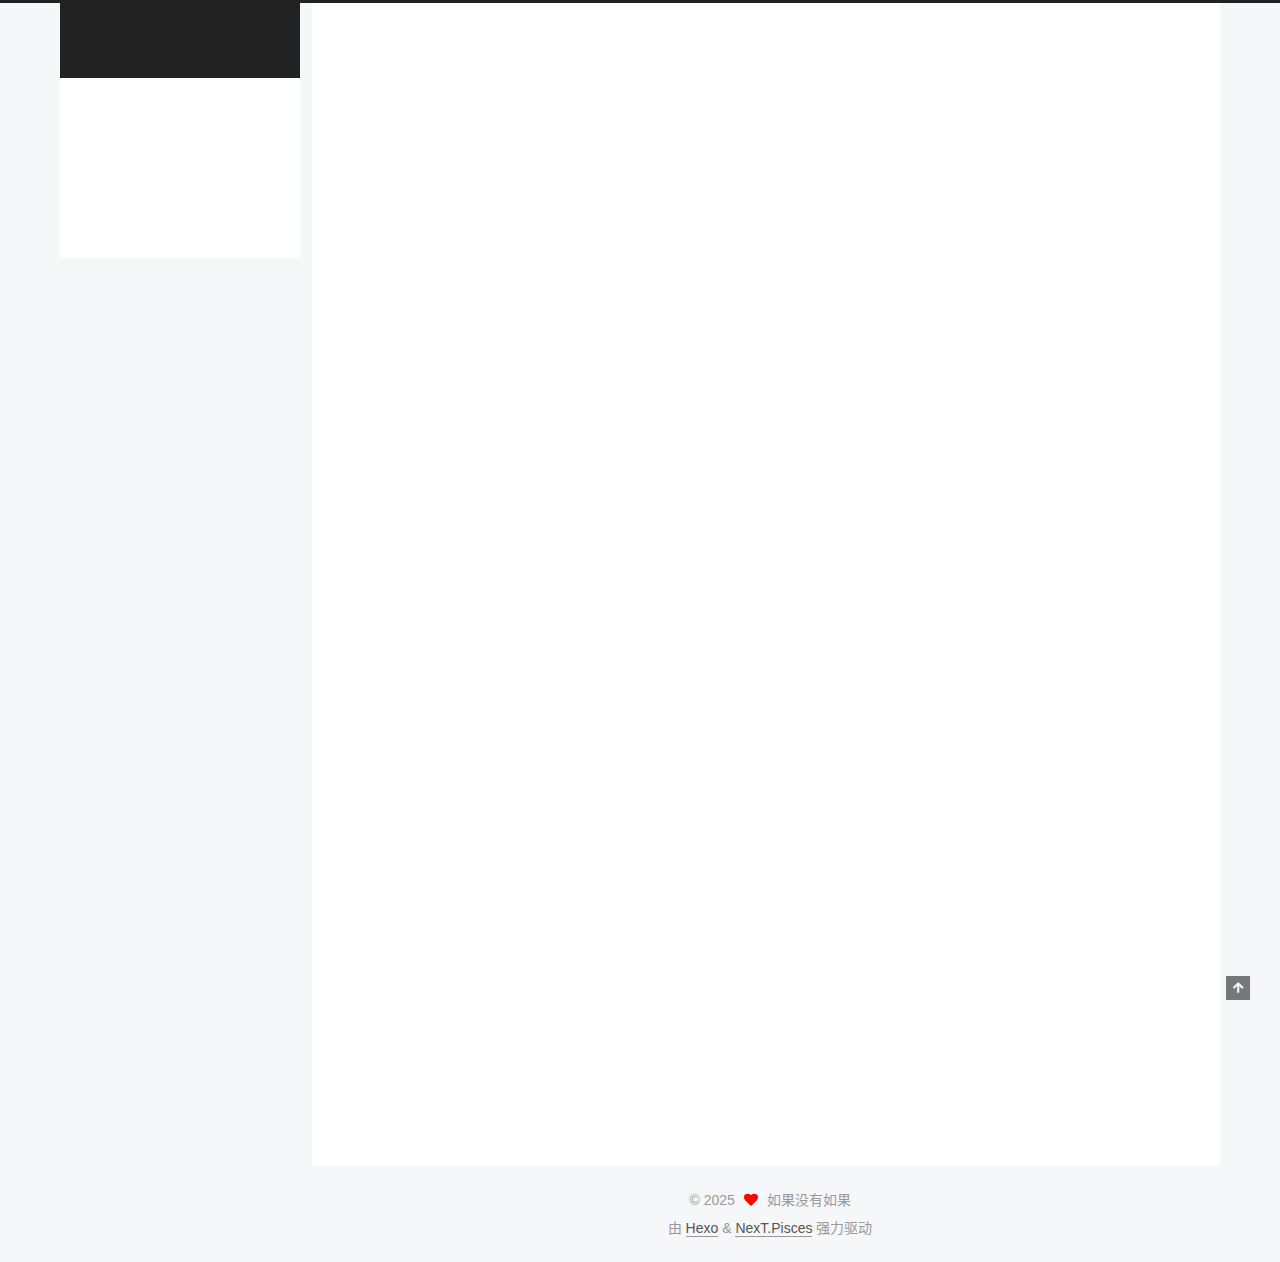
<file: 2025/07/26/hello-world/index.html>
<!DOCTYPE html>
<html lang="zh-CN">
<head>
  <meta charset="UTF-8">
<meta name="viewport" content="width=device-width, initial-scale=1, maximum-scale=2">
<meta name="theme-color" content="#222">
<meta name="generator" content="Hexo 7.3.0">
  <link rel="apple-touch-icon" sizes="180x180" href="/images/apple-touch-icon-next.png">
  <link rel="icon" type="image/png" sizes="32x32" href="/images/favicon-32x32-next.png">
  <link rel="icon" type="image/png" sizes="16x16" href="/images/favicon-16x16-next.png">
  <link rel="mask-icon" href="/images/logo.svg" color="#222">

<link rel="stylesheet" href="/css/main.css">


<link rel="stylesheet" href="/lib/font-awesome/css/all.min.css">

<script id="hexo-configurations">
    var NexT = window.NexT || {};
    var CONFIG = {"hostname":"example.com","root":"/","scheme":"Pisces","version":"7.8.0","exturl":false,"sidebar":{"position":"left","display":"post","padding":18,"offset":12,"onmobile":false},"copycode":{"enable":false,"show_result":false,"style":null},"back2top":{"enable":true,"sidebar":false,"scrollpercent":false},"bookmark":{"enable":false,"color":"#222","save":"auto"},"fancybox":false,"mediumzoom":false,"lazyload":false,"pangu":false,"comments":{"style":"tabs","active":null,"storage":true,"lazyload":false,"nav":null},"algolia":{"hits":{"per_page":10},"labels":{"input_placeholder":"Search for Posts","hits_empty":"We didn't find any results for the search: ${query}","hits_stats":"${hits} results found in ${time} ms"}},"localsearch":{"enable":false,"trigger":"auto","top_n_per_article":1,"unescape":false,"preload":false},"motion":{"enable":true,"async":false,"transition":{"post_block":"fadeIn","post_header":"slideDownIn","post_body":"slideDownIn","coll_header":"slideLeftIn","sidebar":"slideUpIn"}}};
  </script>

  <meta name="description" content="Welcome to Hexo! This is your very first post. Check documentation for more info. If you get any problems when using Hexo, you can find the answer in troubleshooting or you can ask me on GitHub.">
<meta property="og:type" content="article">
<meta property="og:title" content="你好世界">
<meta property="og:url" content="http://example.com/2025/07/26/hello-world/index.html">
<meta property="og:site_name" content="知识宝库">
<meta property="og:description" content="Welcome to Hexo! This is your very first post. Check documentation for more info. If you get any problems when using Hexo, you can find the answer in troubleshooting or you can ask me on GitHub.">
<meta property="og:locale" content="zh_CN">
<meta property="article:published_time" content="2025-07-26T12:38:37.166Z">
<meta property="article:modified_time" content="2025-07-26T12:16:31.354Z">
<meta property="article:author" content="如果没有如果">
<meta name="twitter:card" content="summary">

<link rel="canonical" href="http://example.com/2025/07/26/hello-world/">


<script id="page-configurations">
  // https://hexo.io/docs/variables.html
  CONFIG.page = {
    sidebar: "",
    isHome : false,
    isPost : true,
    lang   : 'zh-CN'
  };
</script>

  <title>你好世界 | 知识宝库</title>
  






  <noscript>
  <style>
  .use-motion .brand,
  .use-motion .menu-item,
  .sidebar-inner,
  .use-motion .post-block,
  .use-motion .pagination,
  .use-motion .comments,
  .use-motion .post-header,
  .use-motion .post-body,
  .use-motion .collection-header { opacity: initial; }

  .use-motion .site-title,
  .use-motion .site-subtitle {
    opacity: initial;
    top: initial;
  }

  .use-motion .logo-line-before i { left: initial; }
  .use-motion .logo-line-after i { right: initial; }
  </style>
</noscript>

</head>

<body itemscope itemtype="http://schema.org/WebPage">
  <div class="container use-motion">
    <div class="headband"></div>

    <header class="header" itemscope itemtype="http://schema.org/WPHeader">
      <div class="header-inner"><div class="site-brand-container">
  <div class="site-nav-toggle">
    <div class="toggle" aria-label="切换导航栏">
      <span class="toggle-line toggle-line-first"></span>
      <span class="toggle-line toggle-line-middle"></span>
      <span class="toggle-line toggle-line-last"></span>
    </div>
  </div>

  <div class="site-meta">

    <a href="/" class="brand" rel="start">
      <span class="logo-line-before"><i></i></span>
      <h1 class="site-title">知识宝库</h1>
      <span class="logo-line-after"><i></i></span>
    </a>
  </div>

  <div class="site-nav-right">
    <div class="toggle popup-trigger">
    </div>
  </div>
</div>




<nav class="site-nav">
  <ul id="menu" class="main-menu menu">
        <li class="menu-item menu-item-home">

    <a href="/" rel="section"><i class="fa fa-home fa-fw"></i>首页</a>

  </li>
        <li class="menu-item menu-item-tags">

    <a href="/tags/" rel="section"><i class="fa fa-tags fa-fw"></i>标签</a>

  </li>
        <li class="menu-item menu-item-categories">

    <a href="/categories/" rel="section"><i class="fa fa-th fa-fw"></i>分类</a>

  </li>
        <li class="menu-item menu-item-archives">

    <a href="/archives/" rel="section"><i class="fa fa-archive fa-fw"></i>归档</a>

  </li>
  </ul>
</nav>




</div>
    </header>

    
  <div class="back-to-top">
    <i class="fa fa-arrow-up"></i>
    <span>0%</span>
  </div>


    <main class="main">
      <div class="main-inner">
        <div class="content-wrap">
          

          <div class="content post posts-expand">
            

    
  
  
  <article itemscope itemtype="http://schema.org/Article" class="post-block" lang="zh-CN">
    <link itemprop="mainEntityOfPage" href="http://example.com/2025/07/26/hello-world/">

    <span hidden itemprop="author" itemscope itemtype="http://schema.org/Person">
      <meta itemprop="image" content="/images/avatar.gif">
      <meta itemprop="name" content="如果没有如果">
      <meta itemprop="description" content="">
    </span>

    <span hidden itemprop="publisher" itemscope itemtype="http://schema.org/Organization">
      <meta itemprop="name" content="知识宝库">
    </span>
      <header class="post-header">
        <h1 class="post-title" itemprop="name headline">
          你好世界
        </h1>

        <div class="post-meta">
            <span class="post-meta-item">
              <span class="post-meta-item-icon">
                <i class="far fa-calendar"></i>
              </span>
              <span class="post-meta-item-text">发表于</span>
              

              <time title="创建时间：2025-07-26 20:38:37 / 修改时间：20:16:31" itemprop="dateCreated datePublished" datetime="2025-07-26T20:38:37+08:00">2025-07-26</time>
            </span>

          

        </div>
      </header>

    
    
    
    <div class="post-body" itemprop="articleBody">

      
        <p>Welcome to <a target="_blank" rel="noopener" href="https://hexo.io/">Hexo</a>! This is your very
first post. Check <a target="_blank" rel="noopener" href="https://hexo.io/docs/">documentation</a> for
more info. If you get any problems when using Hexo, you can find the
answer in <a
target="_blank" rel="noopener" href="https://hexo.io/docs/troubleshooting.html">troubleshooting</a> or
you can ask me on <a
target="_blank" rel="noopener" href="https://github.com/hexojs/hexo/issues">GitHub</a>.</p>
<h2 id="quick-start">Quick Start</h2>
<h3 id="create-a-new-post">Create a new post</h3>
<figure class="highlight bash"><table><tr><td class="gutter"><pre><span class="line">1</span><br></pre></td><td class="code"><pre><span class="line">$ hexo new <span class="string">&quot;My New Post&quot;</span></span><br></pre></td></tr></table></figure>
<p>More info: <a
target="_blank" rel="noopener" href="https://hexo.io/docs/writing.html">Writing</a></p>
<h3 id="run-server">Run server</h3>
<figure class="highlight bash"><table><tr><td class="gutter"><pre><span class="line">1</span><br></pre></td><td class="code"><pre><span class="line">$ hexo server</span><br></pre></td></tr></table></figure>
<p>More info: <a target="_blank" rel="noopener" href="https://hexo.io/docs/server.html">Server</a></p>
<h3 id="generate-static-files">Generate static files</h3>
<figure class="highlight bash"><table><tr><td class="gutter"><pre><span class="line">1</span><br></pre></td><td class="code"><pre><span class="line">$ hexo generate</span><br></pre></td></tr></table></figure>
<p>More info: <a
target="_blank" rel="noopener" href="https://hexo.io/docs/generating.html">Generating</a></p>
<h3 id="deploy-to-remote-sites">Deploy to remote sites</h3>
<figure class="highlight bash"><table><tr><td class="gutter"><pre><span class="line">1</span><br></pre></td><td class="code"><pre><span class="line">$ hexo deploy</span><br></pre></td></tr></table></figure>
<p>More info: <a
target="_blank" rel="noopener" href="https://hexo.io/docs/one-command-deployment.html">Deployment</a></p>

    </div>

    
    
    

      <footer class="post-footer">

        


        
    <div class="post-nav">
      <div class="post-nav-item"></div>
      <div class="post-nav-item">
    <a href="/2025/07/26/25726/" rel="next" title="带缝隙圆柱的电容">
      带缝隙圆柱的电容 <i class="fa fa-chevron-right"></i>
    </a></div>
    </div>
      </footer>
    
  </article>
  
  
  



          </div>
          

<script>
  window.addEventListener('tabs:register', () => {
    let { activeClass } = CONFIG.comments;
    if (CONFIG.comments.storage) {
      activeClass = localStorage.getItem('comments_active') || activeClass;
    }
    if (activeClass) {
      let activeTab = document.querySelector(`a[href="#comment-${activeClass}"]`);
      if (activeTab) {
        activeTab.click();
      }
    }
  });
  if (CONFIG.comments.storage) {
    window.addEventListener('tabs:click', event => {
      if (!event.target.matches('.tabs-comment .tab-content .tab-pane')) return;
      let commentClass = event.target.classList[1];
      localStorage.setItem('comments_active', commentClass);
    });
  }
</script>

        </div>
          
  
  <div class="toggle sidebar-toggle">
    <span class="toggle-line toggle-line-first"></span>
    <span class="toggle-line toggle-line-middle"></span>
    <span class="toggle-line toggle-line-last"></span>
  </div>

  <aside class="sidebar">
    <div class="sidebar-inner">

      <ul class="sidebar-nav motion-element">
        <li class="sidebar-nav-toc">
          文章目录
        </li>
        <li class="sidebar-nav-overview">
          站点概览
        </li>
      </ul>

      <!--noindex-->
      <div class="post-toc-wrap sidebar-panel">
          <div class="post-toc motion-element"><ol class="nav"><li class="nav-item nav-level-2"><a class="nav-link" href="#quick-start"><span class="nav-number">1.</span> <span class="nav-text">Quick Start</span></a><ol class="nav-child"><li class="nav-item nav-level-3"><a class="nav-link" href="#create-a-new-post"><span class="nav-number">1.1.</span> <span class="nav-text">Create a new post</span></a></li><li class="nav-item nav-level-3"><a class="nav-link" href="#run-server"><span class="nav-number">1.2.</span> <span class="nav-text">Run server</span></a></li><li class="nav-item nav-level-3"><a class="nav-link" href="#generate-static-files"><span class="nav-number">1.3.</span> <span class="nav-text">Generate static files</span></a></li><li class="nav-item nav-level-3"><a class="nav-link" href="#deploy-to-remote-sites"><span class="nav-number">1.4.</span> <span class="nav-text">Deploy to remote sites</span></a></li></ol></li></ol></div>
      </div>
      <!--/noindex-->

      <div class="site-overview-wrap sidebar-panel">
        <div class="site-author motion-element" itemprop="author" itemscope itemtype="http://schema.org/Person">
  <p class="site-author-name" itemprop="name">如果没有如果</p>
  <div class="site-description" itemprop="description"></div>
</div>
<div class="site-state-wrap motion-element">
  <nav class="site-state">
      <div class="site-state-item site-state-posts">
          <a href="/archives/">
        
          <span class="site-state-item-count">2</span>
          <span class="site-state-item-name">日志</span>
        </a>
      </div>
      <div class="site-state-item site-state-tags">
            <a href="/tags/">
          
        <span class="site-state-item-count">1</span>
        <span class="site-state-item-name">标签</span></a>
      </div>
  </nav>
</div>



      </div>

    </div>
  </aside>
  <div id="sidebar-dimmer"></div>


      </div>
    </main>

    <footer class="footer">
      <div class="footer-inner">
        

        

<div class="copyright">
  
  &copy; 
  <span itemprop="copyrightYear">2025</span>
  <span class="with-love">
    <i class="fa fa-heart"></i>
  </span>
  <span class="author" itemprop="copyrightHolder">如果没有如果</span>
</div>
  <div class="powered-by">由 <a href="https://hexo.io/" class="theme-link" rel="noopener" target="_blank">Hexo</a> & <a href="https://pisces.theme-next.org/" class="theme-link" rel="noopener" target="_blank">NexT.Pisces</a> 强力驱动
  </div>

        








      </div>
    </footer>
  </div>

  
  <script src="/lib/anime.min.js"></script>
  <script src="/lib/velocity/velocity.min.js"></script>
  <script src="/lib/velocity/velocity.ui.min.js"></script>

<script src="/js/utils.js"></script>

<script src="/js/motion.js"></script>


<script src="/js/schemes/pisces.js"></script>


<script src="/js/next-boot.js"></script>




  















  

  

</body>
</html>
</file>
<file: css/main.css>
:root {
  --body-bg-color: #f5f7f9;
  --content-bg-color: #fff;
  --card-bg-color: #f5f5f5;
  --text-color: #555;
  --blockquote-color: #666;
  --link-color: #555;
  --link-hover-color: #222;
  --brand-color: #fff;
  --brand-hover-color: #fff;
  --table-row-odd-bg-color: #f9f9f9;
  --table-row-hover-bg-color: #f5f5f5;
  --menu-item-bg-color: #f5f5f5;
  --btn-default-bg: #fff;
  --btn-default-color: #555;
  --btn-default-border-color: #555;
  --btn-default-hover-bg: #222;
  --btn-default-hover-color: #fff;
  --btn-default-hover-border-color: #222;
}
html {
  line-height: 1.15; /* 1 */
  -webkit-text-size-adjust: 100%; /* 2 */
}
body {
  margin: 0;
}
main {
  display: block;
}
h1 {
  font-size: 2em;
  margin: 0.67em 0;
}
hr {
  box-sizing: content-box; /* 1 */
  height: 0; /* 1 */
  overflow: visible; /* 2 */
}
pre {
  font-family: monospace, monospace; /* 1 */
  font-size: 1em; /* 2 */
}
a {
  background: transparent;
}
abbr[title] {
  border-bottom: none; /* 1 */
  text-decoration: underline; /* 2 */
  text-decoration: underline dotted; /* 2 */
}
b,
strong {
  font-weight: bolder;
}
code,
kbd,
samp {
  font-family: monospace, monospace; /* 1 */
  font-size: 1em; /* 2 */
}
small {
  font-size: 80%;
}
sub,
sup {
  font-size: 75%;
  line-height: 0;
  position: relative;
  vertical-align: baseline;
}
sub {
  bottom: -0.25em;
}
sup {
  top: -0.5em;
}
img {
  border-style: none;
}
button,
input,
optgroup,
select,
textarea {
  font-family: inherit; /* 1 */
  font-size: 100%; /* 1 */
  line-height: 1.15; /* 1 */
  margin: 0; /* 2 */
}
button,
input {
/* 1 */
  overflow: visible;
}
button,
select {
/* 1 */
  text-transform: none;
}
button,
[type='button'],
[type='reset'],
[type='submit'] {
  -webkit-appearance: button;
}
button::-moz-focus-inner,
[type='button']::-moz-focus-inner,
[type='reset']::-moz-focus-inner,
[type='submit']::-moz-focus-inner {
  border-style: none;
  padding: 0;
}
button:-moz-focusring,
[type='button']:-moz-focusring,
[type='reset']:-moz-focusring,
[type='submit']:-moz-focusring {
  outline: 1px dotted ButtonText;
}
fieldset {
  padding: 0.35em 0.75em 0.625em;
}
legend {
  box-sizing: border-box; /* 1 */
  color: inherit; /* 2 */
  display: table; /* 1 */
  max-width: 100%; /* 1 */
  padding: 0; /* 3 */
  white-space: normal; /* 1 */
}
progress {
  vertical-align: baseline;
}
textarea {
  overflow: auto;
}
[type='checkbox'],
[type='radio'] {
  box-sizing: border-box; /* 1 */
  padding: 0; /* 2 */
}
[type='number']::-webkit-inner-spin-button,
[type='number']::-webkit-outer-spin-button {
  height: auto;
}
[type='search'] {
  outline-offset: -2px; /* 2 */
  -webkit-appearance: textfield; /* 1 */
}
[type='search']::-webkit-search-decoration {
  -webkit-appearance: none;
}
::-webkit-file-upload-button {
  font: inherit; /* 2 */
  -webkit-appearance: button; /* 1 */
}
details {
  display: block;
}
summary {
  display: list-item;
}
template {
  display: none;
}
[hidden] {
  display: none;
}
::selection {
  background: #262a30;
  color: #eee;
}
html,
body {
  height: 100%;
}
body {
  background: var(--body-bg-color);
  color: var(--text-color);
  font-family: 'Lato', "PingFang SC", "Microsoft YaHei", sans-serif;
  font-size: 1em;
  line-height: 2;
}
@media (max-width: 991px) {
  body {
    padding-left: 0 !important;
    padding-right: 0 !important;
  }
}
h1,
h2,
h3,
h4,
h5,
h6 {
  font-family: 'Lato', "PingFang SC", "Microsoft YaHei", sans-serif;
  font-weight: bold;
  line-height: 1.5;
  margin: 20px 0 15px;
}
h1 {
  font-size: 1.5em;
}
h2 {
  font-size: 1.375em;
}
h3 {
  font-size: 1.25em;
}
h4 {
  font-size: 1.125em;
}
h5 {
  font-size: 1em;
}
h6 {
  font-size: 0.875em;
}
p {
  margin: 0 0 20px 0;
}
a,
span.exturl {
  border-bottom: 1px solid #999;
  color: var(--link-color);
  outline: 0;
  text-decoration: none;
  overflow-wrap: break-word;
  word-wrap: break-word;
  cursor: pointer;
}
a:hover,
span.exturl:hover {
  border-bottom-color: var(--link-hover-color);
  color: var(--link-hover-color);
}
iframe,
img,
video {
  display: block;
  margin-left: auto;
  margin-right: auto;
  max-width: 100%;
}
hr {
  background-image: repeating-linear-gradient(-45deg, #ddd, #ddd 4px, transparent 4px, transparent 8px);
  border: 0;
  height: 3px;
  margin: 40px 0;
}
blockquote {
  border-left: 4px solid #ddd;
  color: var(--blockquote-color);
  margin: 0;
  padding: 0 15px;
}
blockquote cite::before {
  content: '-';
  padding: 0 5px;
}
dt {
  font-weight: bold;
}
dd {
  margin: 0;
  padding: 0;
}
kbd {
  background-color: #f5f5f5;
  background-image: linear-gradient(#eee, #fff, #eee);
  border: 1px solid #ccc;
  border-radius: 0.2em;
  box-shadow: 0.1em 0.1em 0.2em rgba(0,0,0,0.1);
  color: #555;
  font-family: inherit;
  padding: 0.1em 0.3em;
  white-space: nowrap;
}
.table-container {
  overflow: auto;
}
table {
  border-collapse: collapse;
  border-spacing: 0;
  font-size: 0.875em;
  margin: 0 0 20px 0;
  width: 100%;
}
tbody tr:nth-of-type(odd) {
  background: var(--table-row-odd-bg-color);
}
tbody tr:hover {
  background: var(--table-row-hover-bg-color);
}
caption,
th,
td {
  font-weight: normal;
  padding: 8px;
  vertical-align: middle;
}
th,
td {
  border: 1px solid #ddd;
  border-bottom: 3px solid #ddd;
}
th {
  font-weight: 700;
  padding-bottom: 10px;
}
td {
  border-bottom-width: 1px;
}
.btn {
  background: var(--btn-default-bg);
  border: 2px solid var(--btn-default-border-color);
  border-radius: 2px;
  color: var(--btn-default-color);
  display: inline-block;
  font-size: 0.875em;
  line-height: 2;
  padding: 0 20px;
  text-decoration: none;
  transition-property: background-color;
  transition-delay: 0s;
  transition-duration: 0.2s;
  transition-timing-function: ease-in-out;
}
.btn:hover {
  background: var(--btn-default-hover-bg);
  border-color: var(--btn-default-hover-border-color);
  color: var(--btn-default-hover-color);
}
.btn + .btn {
  margin: 0 0 8px 8px;
}
.btn .fa-fw {
  text-align: left;
  width: 1.285714285714286em;
}
.toggle {
  line-height: 0;
}
.toggle .toggle-line {
  background: #fff;
  display: inline-block;
  height: 2px;
  left: 0;
  position: relative;
  top: 0;
  transition: all 0.4s;
  vertical-align: top;
  width: 100%;
}
.toggle .toggle-line:not(:first-child) {
  margin-top: 3px;
}
.toggle.toggle-arrow .toggle-line-first {
  left: 50%;
  top: 2px;
  transform: rotate(45deg);
  width: 50%;
}
.toggle.toggle-arrow .toggle-line-middle {
  left: 2px;
  width: 90%;
}
.toggle.toggle-arrow .toggle-line-last {
  left: 50%;
  top: -2px;
  transform: rotate(-45deg);
  width: 50%;
}
.toggle.toggle-close .toggle-line-first {
  transform: rotate(-45deg);
  top: 5px;
}
.toggle.toggle-close .toggle-line-middle {
  opacity: 0;
}
.toggle.toggle-close .toggle-line-last {
  transform: rotate(45deg);
  top: -5px;
}
.highlight,
pre {
  background: #f7f7f7;
  color: #4d4d4c;
  line-height: 1.6;
  margin: 0 auto 20px;
}
pre,
code {
  font-family: consolas, Menlo, monospace, "PingFang SC", "Microsoft YaHei";
}
code {
  background: #eee;
  border-radius: 3px;
  color: #555;
  padding: 2px 4px;
  overflow-wrap: break-word;
  word-wrap: break-word;
}
.highlight *::selection {
  background: #d6d6d6;
}
.highlight pre {
  border: 0;
  margin: 0;
  padding: 10px 0;
}
.highlight table {
  border: 0;
  margin: 0;
  width: auto;
}
.highlight td {
  border: 0;
  padding: 0;
}
.highlight figcaption {
  background: #eff2f3;
  color: #4d4d4c;
  display: flex;
  font-size: 0.875em;
  justify-content: space-between;
  line-height: 1.2;
  padding: 0.5em;
}
.highlight figcaption a {
  color: #4d4d4c;
}
.highlight figcaption a:hover {
  border-bottom-color: #4d4d4c;
}
.highlight .gutter {
  -moz-user-select: none;
  -ms-user-select: none;
  -webkit-user-select: none;
  user-select: none;
}
.highlight .gutter pre {
  background: #eff2f3;
  color: #869194;
  padding-left: 10px;
  padding-right: 10px;
  text-align: right;
}
.highlight .code pre {
  background: #f7f7f7;
  padding-left: 10px;
  width: 100%;
}
.gist table {
  width: auto;
}
.gist table td {
  border: 0;
}
pre {
  overflow: auto;
  padding: 10px;
}
pre code {
  background: none;
  color: #4d4d4c;
  font-size: 0.875em;
  padding: 0;
  text-shadow: none;
}
pre .deletion {
  background: #fdd;
}
pre .addition {
  background: #dfd;
}
pre .meta {
  color: #eab700;
  -moz-user-select: none;
  -ms-user-select: none;
  -webkit-user-select: none;
  user-select: none;
}
pre .comment {
  color: #8e908c;
}
pre .variable,
pre .attribute,
pre .tag,
pre .name,
pre .regexp,
pre .ruby .constant,
pre .xml .tag .title,
pre .xml .pi,
pre .xml .doctype,
pre .html .doctype,
pre .css .id,
pre .css .class,
pre .css .pseudo {
  color: #c82829;
}
pre .number,
pre .preprocessor,
pre .built_in,
pre .builtin-name,
pre .literal,
pre .params,
pre .constant,
pre .command {
  color: #f5871f;
}
pre .ruby .class .title,
pre .css .rules .attribute,
pre .string,
pre .symbol,
pre .value,
pre .inheritance,
pre .header,
pre .ruby .symbol,
pre .xml .cdata,
pre .special,
pre .formula {
  color: #718c00;
}
pre .title,
pre .css .hexcolor {
  color: #3e999f;
}
pre .function,
pre .python .decorator,
pre .python .title,
pre .ruby .function .title,
pre .ruby .title .keyword,
pre .perl .sub,
pre .javascript .title,
pre .coffeescript .title {
  color: #4271ae;
}
pre .keyword,
pre .javascript .function {
  color: #8959a8;
}
.blockquote-center {
  border-left: none;
  margin: 40px 0;
  padding: 0;
  position: relative;
  text-align: center;
}
.blockquote-center .fa {
  display: block;
  opacity: 0.6;
  position: absolute;
  width: 100%;
}
.blockquote-center .fa-quote-left {
  border-top: 1px solid #ccc;
  text-align: left;
  top: -20px;
}
.blockquote-center .fa-quote-right {
  border-bottom: 1px solid #ccc;
  text-align: right;
  bottom: -20px;
}
.blockquote-center p,
.blockquote-center div {
  text-align: center;
}
.post-body .group-picture img {
  margin: 0 auto;
  padding: 0 3px;
}
.group-picture-row {
  margin-bottom: 6px;
  overflow: hidden;
}
.group-picture-column {
  float: left;
  margin-bottom: 10px;
}
.post-body .label {
  color: #555;
  display: inline;
  padding: 0 2px;
}
.post-body .label.default {
  background: #f0f0f0;
}
.post-body .label.primary {
  background: #efe6f7;
}
.post-body .label.info {
  background: #e5f2f8;
}
.post-body .label.success {
  background: #e7f4e9;
}
.post-body .label.warning {
  background: #fcf6e1;
}
.post-body .label.danger {
  background: #fae8eb;
}
.post-body .tabs {
  margin-bottom: 20px;
}
.post-body .tabs,
.tabs-comment {
  display: block;
  padding-top: 10px;
  position: relative;
}
.post-body .tabs ul.nav-tabs,
.tabs-comment ul.nav-tabs {
  display: flex;
  flex-wrap: wrap;
  margin: 0;
  margin-bottom: -1px;
  padding: 0;
}
@media (max-width: 413px) {
  .post-body .tabs ul.nav-tabs,
  .tabs-comment ul.nav-tabs {
    display: block;
    margin-bottom: 5px;
  }
}
.post-body .tabs ul.nav-tabs li.tab,
.tabs-comment ul.nav-tabs li.tab {
  border-bottom: 1px solid #ddd;
  border-left: 1px solid transparent;
  border-right: 1px solid transparent;
  border-top: 3px solid transparent;
  flex-grow: 1;
  list-style-type: none;
  border-radius: 0 0 0 0;
}
@media (max-width: 413px) {
  .post-body .tabs ul.nav-tabs li.tab,
  .tabs-comment ul.nav-tabs li.tab {
    border-bottom: 1px solid transparent;
    border-left: 3px solid transparent;
    border-right: 1px solid transparent;
    border-top: 1px solid transparent;
  }
}
@media (max-width: 413px) {
  .post-body .tabs ul.nav-tabs li.tab,
  .tabs-comment ul.nav-tabs li.tab {
    border-radius: 0;
  }
}
.post-body .tabs ul.nav-tabs li.tab a,
.tabs-comment ul.nav-tabs li.tab a {
  border-bottom: initial;
  display: block;
  line-height: 1.8;
  outline: 0;
  padding: 0.25em 0.75em;
  text-align: center;
  transition-delay: 0s;
  transition-duration: 0.2s;
  transition-timing-function: ease-out;
}
.post-body .tabs ul.nav-tabs li.tab a i,
.tabs-comment ul.nav-tabs li.tab a i {
  width: 1.285714285714286em;
}
.post-body .tabs ul.nav-tabs li.tab.active,
.tabs-comment ul.nav-tabs li.tab.active {
  border-bottom: 1px solid transparent;
  border-left: 1px solid #ddd;
  border-right: 1px solid #ddd;
  border-top: 3px solid #fc6423;
}
@media (max-width: 413px) {
  .post-body .tabs ul.nav-tabs li.tab.active,
  .tabs-comment ul.nav-tabs li.tab.active {
    border-bottom: 1px solid #ddd;
    border-left: 3px solid #fc6423;
    border-right: 1px solid #ddd;
    border-top: 1px solid #ddd;
  }
}
.post-body .tabs ul.nav-tabs li.tab.active a,
.tabs-comment ul.nav-tabs li.tab.active a {
  color: var(--link-color);
  cursor: default;
}
.post-body .tabs .tab-content .tab-pane,
.tabs-comment .tab-content .tab-pane {
  border: 1px solid #ddd;
  border-top: 0;
  padding: 20px 20px 0 20px;
  border-radius: 0;
}
.post-body .tabs .tab-content .tab-pane:not(.active),
.tabs-comment .tab-content .tab-pane:not(.active) {
  display: none;
}
.post-body .tabs .tab-content .tab-pane.active,
.tabs-comment .tab-content .tab-pane.active {
  display: block;
}
.post-body .tabs .tab-content .tab-pane.active:nth-of-type(1),
.tabs-comment .tab-content .tab-pane.active:nth-of-type(1) {
  border-radius: 0 0 0 0;
}
@media (max-width: 413px) {
  .post-body .tabs .tab-content .tab-pane.active:nth-of-type(1),
  .tabs-comment .tab-content .tab-pane.active:nth-of-type(1) {
    border-radius: 0;
  }
}
.post-body .note {
  border-radius: 3px;
  margin-bottom: 20px;
  padding: 1em;
  position: relative;
  border: 1px solid #eee;
  border-left-width: 5px;
}
.post-body .note h2,
.post-body .note h3,
.post-body .note h4,
.post-body .note h5,
.post-body .note h6 {
  margin-top: 0;
  border-bottom: initial;
  margin-bottom: 0;
  padding-top: 0;
}
.post-body .note p:first-child,
.post-body .note ul:first-child,
.post-body .note ol:first-child,
.post-body .note table:first-child,
.post-body .note pre:first-child,
.post-body .note blockquote:first-child,
.post-body .note img:first-child {
  margin-top: 0;
}
.post-body .note p:last-child,
.post-body .note ul:last-child,
.post-body .note ol:last-child,
.post-body .note table:last-child,
.post-body .note pre:last-child,
.post-body .note blockquote:last-child,
.post-body .note img:last-child {
  margin-bottom: 0;
}
.post-body .note.default {
  border-left-color: #777;
}
.post-body .note.default h2,
.post-body .note.default h3,
.post-body .note.default h4,
.post-body .note.default h5,
.post-body .note.default h6 {
  color: #777;
}
.post-body .note.primary {
  border-left-color: #6f42c1;
}
.post-body .note.primary h2,
.post-body .note.primary h3,
.post-body .note.primary h4,
.post-body .note.primary h5,
.post-body .note.primary h6 {
  color: #6f42c1;
}
.post-body .note.info {
  border-left-color: #428bca;
}
.post-body .note.info h2,
.post-body .note.info h3,
.post-body .note.info h4,
.post-body .note.info h5,
.post-body .note.info h6 {
  color: #428bca;
}
.post-body .note.success {
  border-left-color: #5cb85c;
}
.post-body .note.success h2,
.post-body .note.success h3,
.post-body .note.success h4,
.post-body .note.success h5,
.post-body .note.success h6 {
  color: #5cb85c;
}
.post-body .note.warning {
  border-left-color: #f0ad4e;
}
.post-body .note.warning h2,
.post-body .note.warning h3,
.post-body .note.warning h4,
.post-body .note.warning h5,
.post-body .note.warning h6 {
  color: #f0ad4e;
}
.post-body .note.danger {
  border-left-color: #d9534f;
}
.post-body .note.danger h2,
.post-body .note.danger h3,
.post-body .note.danger h4,
.post-body .note.danger h5,
.post-body .note.danger h6 {
  color: #d9534f;
}
.pagination .prev,
.pagination .next,
.pagination .page-number,
.pagination .space {
  display: inline-block;
  margin: 0 10px;
  padding: 0 11px;
  position: relative;
  top: -1px;
}
@media (max-width: 767px) {
  .pagination .prev,
  .pagination .next,
  .pagination .page-number,
  .pagination .space {
    margin: 0 5px;
  }
}
.pagination {
  border-top: 1px solid #eee;
  margin: 120px 0 0;
  text-align: center;
}
.pagination .prev,
.pagination .next,
.pagination .page-number {
  border-bottom: 0;
  border-top: 1px solid #eee;
  transition-property: border-color;
  transition-delay: 0s;
  transition-duration: 0.2s;
  transition-timing-function: ease-in-out;
}
.pagination .prev:hover,
.pagination .next:hover,
.pagination .page-number:hover {
  border-top-color: #222;
}
.pagination .space {
  margin: 0;
  padding: 0;
}
.pagination .prev {
  margin-left: 0;
}
.pagination .next {
  margin-right: 0;
}
.pagination .page-number.current {
  background: #ccc;
  border-top-color: #ccc;
  color: #fff;
}
@media (max-width: 767px) {
  .pagination {
    border-top: none;
  }
  .pagination .prev,
  .pagination .next,
  .pagination .page-number {
    border-bottom: 1px solid #eee;
    border-top: 0;
    margin-bottom: 10px;
    padding: 0 10px;
  }
  .pagination .prev:hover,
  .pagination .next:hover,
  .pagination .page-number:hover {
    border-bottom-color: #222;
  }
}
.comments {
  margin-top: 60px;
  overflow: hidden;
}
.comment-button-group {
  display: flex;
  flex-wrap: wrap-reverse;
  justify-content: center;
  margin: 1em 0;
}
.comment-button-group .comment-button {
  margin: 0.1em 0.2em;
}
.comment-button-group .comment-button.active {
  background: var(--btn-default-hover-bg);
  border-color: var(--btn-default-hover-border-color);
  color: var(--btn-default-hover-color);
}
.comment-position {
  display: none;
}
.comment-position.active {
  display: block;
}
.tabs-comment {
  background: var(--content-bg-color);
  margin-top: 4em;
  padding-top: 0;
}
.tabs-comment .comments {
  border: 0;
  box-shadow: none;
  margin-top: 0;
  padding-top: 0;
}
.container {
  min-height: 100%;
  position: relative;
}
.main-inner {
  margin: 0 auto;
  width: calc(100% - 20px);
}
@media (min-width: 1200px) {
  .main-inner {
    width: 1160px;
  }
}
@media (min-width: 1600px) {
  .main-inner {
    width: 73%;
  }
}
@media (max-width: 767px) {
  .content-wrap {
    padding: 0 20px;
  }
}
.header {
  background: transparent;
}
.header-inner {
  margin: 0 auto;
  width: calc(100% - 20px);
}
@media (min-width: 1200px) {
  .header-inner {
    width: 1160px;
  }
}
@media (min-width: 1600px) {
  .header-inner {
    width: 73%;
  }
}
.site-brand-container {
  display: flex;
  flex-shrink: 0;
  padding: 0 10px;
}
.headband {
  background: #222;
  height: 3px;
}
.site-meta {
  flex-grow: 1;
  text-align: center;
}
@media (max-width: 767px) {
  .site-meta {
    text-align: center;
  }
}
.brand {
  border-bottom: none;
  color: var(--brand-color);
  display: inline-block;
  line-height: 1.375em;
  padding: 0 40px;
  position: relative;
}
.brand:hover {
  color: var(--brand-hover-color);
}
.site-title {
  font-family: 'Lato', "PingFang SC", "Microsoft YaHei", sans-serif;
  font-size: 1.375em;
  font-weight: normal;
  margin: 0;
}
.site-subtitle {
  color: #ddd;
  font-size: 0.8125em;
  margin: 10px 0;
}
.use-motion .brand {
  opacity: 0;
}
.use-motion .site-title,
.use-motion .site-subtitle,
.use-motion .custom-logo-image {
  opacity: 0;
  position: relative;
  top: -10px;
}
.site-nav-toggle,
.site-nav-right {
  display: none;
}
@media (max-width: 767px) {
  .site-nav-toggle,
  .site-nav-right {
    display: flex;
    flex-direction: column;
    justify-content: center;
  }
}
.site-nav-toggle .toggle,
.site-nav-right .toggle {
  color: var(--text-color);
  padding: 10px;
  width: 22px;
}
.site-nav-toggle .toggle .toggle-line,
.site-nav-right .toggle .toggle-line {
  background: var(--text-color);
  border-radius: 1px;
}
.site-nav {
  display: block;
}
@media (max-width: 767px) {
  .site-nav {
    clear: both;
    display: none;
  }
}
.site-nav.site-nav-on {
  display: block;
}
.menu {
  margin-top: 20px;
  padding-left: 0;
  text-align: center;
}
.menu-item {
  display: inline-block;
  list-style: none;
  margin: 0 10px;
}
@media (max-width: 767px) {
  .menu-item {
    display: block;
    margin-top: 10px;
  }
  .menu-item.menu-item-search {
    display: none;
  }
}
.menu-item a,
.menu-item span.exturl {
  border-bottom: 0;
  display: block;
  font-size: 0.8125em;
  transition-property: border-color;
  transition-delay: 0s;
  transition-duration: 0.2s;
  transition-timing-function: ease-in-out;
}
@media (hover: none) {
  .menu-item a:hover,
  .menu-item span.exturl:hover {
    border-bottom-color: transparent !important;
  }
}
.menu-item .fa,
.menu-item .fab,
.menu-item .far,
.menu-item .fas {
  margin-right: 8px;
}
.menu-item .badge {
  display: inline-block;
  font-weight: bold;
  line-height: 1;
  margin-left: 0.35em;
  margin-top: 0.35em;
  text-align: center;
  white-space: nowrap;
}
@media (max-width: 767px) {
  .menu-item .badge {
    float: right;
    margin-left: 0;
  }
}
.menu-item-active a,
.menu .menu-item a:hover,
.menu .menu-item span.exturl:hover {
  background: var(--menu-item-bg-color);
}
.use-motion .menu-item {
  opacity: 0;
}
.sidebar {
  background: #222;
  bottom: 0;
  box-shadow: inset 0 2px 6px #000;
  position: fixed;
  top: 0;
}
@media (max-width: 991px) {
  .sidebar {
    display: none;
  }
}
.sidebar-inner {
  color: #999;
  padding: 18px 10px;
  text-align: center;
}
.cc-license {
  margin-top: 10px;
  text-align: center;
}
.cc-license .cc-opacity {
  border-bottom: none;
  opacity: 0.7;
}
.cc-license .cc-opacity:hover {
  opacity: 0.9;
}
.cc-license img {
  display: inline-block;
}
.site-author-image {
  border: 1px solid #eee;
  display: block;
  margin: 0 auto;
  max-width: 120px;
  padding: 2px;
}
.site-author-name {
  color: var(--text-color);
  font-weight: 600;
  margin: 0;
  text-align: center;
}
.site-description {
  color: #999;
  font-size: 0.8125em;
  margin-top: 0;
  text-align: center;
}
.links-of-author {
  margin-top: 15px;
}
.links-of-author a,
.links-of-author span.exturl {
  border-bottom-color: #555;
  display: inline-block;
  font-size: 0.8125em;
  margin-bottom: 10px;
  margin-right: 10px;
  vertical-align: middle;
}
.links-of-author a::before,
.links-of-author span.exturl::before {
  background: #96334e;
  border-radius: 50%;
  content: ' ';
  display: inline-block;
  height: 4px;
  margin-right: 3px;
  vertical-align: middle;
  width: 4px;
}
.sidebar-button {
  margin-top: 15px;
}
.sidebar-button a {
  border: 1px solid #fc6423;
  border-radius: 4px;
  color: #fc6423;
  display: inline-block;
  padding: 0 15px;
}
.sidebar-button a .fa,
.sidebar-button a .fab,
.sidebar-button a .far,
.sidebar-button a .fas {
  margin-right: 5px;
}
.sidebar-button a:hover {
  background: #fc6423;
  border: 1px solid #fc6423;
  color: #fff;
}
.sidebar-button a:hover .fa,
.sidebar-button a:hover .fab,
.sidebar-button a:hover .far,
.sidebar-button a:hover .fas {
  color: #fff;
}
.links-of-blogroll {
  font-size: 0.8125em;
  margin-top: 10px;
}
.links-of-blogroll-title {
  font-size: 0.875em;
  font-weight: 600;
  margin-top: 0;
}
.links-of-blogroll-list {
  list-style: none;
  margin: 0;
  padding: 0;
}
#sidebar-dimmer {
  display: none;
}
@media (max-width: 767px) {
  #sidebar-dimmer {
    background: #000;
    display: block;
    height: 100%;
    left: 100%;
    opacity: 0;
    position: fixed;
    top: 0;
    width: 100%;
    z-index: 1100;
  }
  .sidebar-active + #sidebar-dimmer {
    opacity: 0.7;
    transform: translateX(-100%);
    transition: opacity 0.5s;
  }
}
.sidebar-nav {
  margin: 0;
  padding-bottom: 20px;
  padding-left: 0;
}
.sidebar-nav li {
  border-bottom: 1px solid transparent;
  color: var(--text-color);
  cursor: pointer;
  display: inline-block;
  font-size: 0.875em;
}
.sidebar-nav li.sidebar-nav-overview {
  margin-left: 10px;
}
.sidebar-nav li:hover {
  color: #fc6423;
}
.sidebar-nav .sidebar-nav-active {
  border-bottom-color: #fc6423;
  color: #fc6423;
}
.sidebar-nav .sidebar-nav-active:hover {
  color: #fc6423;
}
.sidebar-panel {
  display: none;
  overflow-x: hidden;
  overflow-y: auto;
}
.sidebar-panel-active {
  display: block;
}
.sidebar-toggle {
  background: #222;
  bottom: 45px;
  cursor: pointer;
  height: 14px;
  left: 30px;
  padding: 5px;
  position: fixed;
  width: 14px;
  z-index: 1300;
}
@media (max-width: 991px) {
  .sidebar-toggle {
    left: 20px;
    opacity: 0.8;
    display: none;
  }
}
.sidebar-toggle:hover .toggle-line {
  background: #fc6423;
}
.post-toc {
  font-size: 0.875em;
}
.post-toc ol {
  list-style: none;
  margin: 0;
  padding: 0 2px 5px 10px;
  text-align: left;
}
.post-toc ol > ol {
  padding-left: 0;
}
.post-toc ol a {
  transition-property: all;
  transition-delay: 0s;
  transition-duration: 0.2s;
  transition-timing-function: ease-in-out;
}
.post-toc .nav-item {
  line-height: 1.8;
  overflow: hidden;
  text-overflow: ellipsis;
  white-space: nowrap;
}
.post-toc .nav .nav-child {
  display: none;
}
.post-toc .nav .active > .nav-child {
  display: block;
}
.post-toc .nav .active-current > .nav-child {
  display: block;
}
.post-toc .nav .active-current > .nav-child > .nav-item {
  display: block;
}
.post-toc .nav .active > a {
  border-bottom-color: #fc6423;
  color: #fc6423;
}
.post-toc .nav .active-current > a {
  color: #fc6423;
}
.post-toc .nav .active-current > a:hover {
  color: #fc6423;
}
.site-state {
  display: flex;
  justify-content: center;
  line-height: 1.4;
  margin-top: 10px;
  overflow: hidden;
  text-align: center;
  white-space: nowrap;
}
.site-state-item {
  padding: 0 15px;
}
.site-state-item:not(:first-child) {
  border-left: 1px solid #eee;
}
.site-state-item a {
  border-bottom: none;
}
.site-state-item-count {
  display: block;
  font-size: 1em;
  font-weight: 600;
  text-align: center;
}
.site-state-item-name {
  color: #999;
  font-size: 0.8125em;
}
.footer {
  color: #999;
  font-size: 0.875em;
  padding: 20px 0;
}
.footer.footer-fixed {
  bottom: 0;
  left: 0;
  position: absolute;
  right: 0;
}
.footer-inner {
  box-sizing: border-box;
  margin: 0 auto;
  text-align: center;
  width: calc(100% - 20px);
}
@media (min-width: 1200px) {
  .footer-inner {
    width: 1160px;
  }
}
@media (min-width: 1600px) {
  .footer-inner {
    width: 73%;
  }
}
.languages {
  display: inline-block;
  font-size: 1.125em;
  position: relative;
}
.languages .lang-select-label span {
  margin: 0 0.5em;
}
.languages .lang-select {
  height: 100%;
  left: 0;
  opacity: 0;
  position: absolute;
  top: 0;
  width: 100%;
}
.with-love {
  color: #ff0000;
  display: inline-block;
  margin: 0 5px;
}
.powered-by,
.theme-info {
  display: inline-block;
}
@-moz-keyframes iconAnimate {
  0%, 100% {
    transform: scale(1);
  }
  10%, 30% {
    transform: scale(0.9);
  }
  20%, 40%, 60%, 80% {
    transform: scale(1.1);
  }
  50%, 70% {
    transform: scale(1.1);
  }
}
@-webkit-keyframes iconAnimate {
  0%, 100% {
    transform: scale(1);
  }
  10%, 30% {
    transform: scale(0.9);
  }
  20%, 40%, 60%, 80% {
    transform: scale(1.1);
  }
  50%, 70% {
    transform: scale(1.1);
  }
}
@-o-keyframes iconAnimate {
  0%, 100% {
    transform: scale(1);
  }
  10%, 30% {
    transform: scale(0.9);
  }
  20%, 40%, 60%, 80% {
    transform: scale(1.1);
  }
  50%, 70% {
    transform: scale(1.1);
  }
}
@keyframes iconAnimate {
  0%, 100% {
    transform: scale(1);
  }
  10%, 30% {
    transform: scale(0.9);
  }
  20%, 40%, 60%, 80% {
    transform: scale(1.1);
  }
  50%, 70% {
    transform: scale(1.1);
  }
}
.back-to-top {
  font-size: 12px;
  text-align: center;
  transition-delay: 0s;
  transition-duration: 0.2s;
  transition-timing-function: ease-in-out;
}
.back-to-top {
  background: #222;
  bottom: -100px;
  box-sizing: border-box;
  color: #fff;
  cursor: pointer;
  left: 30px;
  opacity: 0.6;
  padding: 0 6px;
  position: fixed;
  transition-property: bottom;
  z-index: 1300;
  width: 24px;
}
.back-to-top span {
  display: none;
}
.back-to-top:hover {
  color: #fc6423;
}
.back-to-top.back-to-top-on {
  bottom: 30px;
}
@media (max-width: 991px) {
  .back-to-top {
    left: 20px;
    opacity: 0.8;
  }
}
.post-body {
  font-family: 'Lato', "PingFang SC", "Microsoft YaHei", sans-serif;
  overflow-wrap: break-word;
  word-wrap: break-word;
}
@media (min-width: 1200px) {
  .post-body {
    font-size: 1.125em;
  }
}
.post-body .exturl .fa {
  font-size: 0.875em;
  margin-left: 4px;
}
.post-body .image-caption,
.post-body .figure .caption {
  color: #999;
  font-size: 0.875em;
  font-weight: bold;
  line-height: 1;
  margin: -20px auto 15px;
  text-align: center;
}
.post-sticky-flag {
  display: inline-block;
  transform: rotate(30deg);
}
.post-button {
  margin-top: 40px;
  text-align: center;
}
.use-motion .post-block,
.use-motion .pagination,
.use-motion .comments {
  opacity: 0;
}
.use-motion .post-header {
  opacity: 0;
}
.use-motion .post-body {
  opacity: 0;
}
.use-motion .collection-header {
  opacity: 0;
}
.posts-collapse {
  margin-left: 35px;
  position: relative;
}
@media (max-width: 767px) {
  .posts-collapse {
    margin-left: 0px;
    margin-right: 0px;
  }
}
.posts-collapse .collection-title {
  font-size: 1.125em;
  position: relative;
}
.posts-collapse .collection-title::before {
  background: #999;
  border: 1px solid #fff;
  border-radius: 50%;
  content: ' ';
  height: 10px;
  left: 0;
  margin-left: -6px;
  margin-top: -4px;
  position: absolute;
  top: 50%;
  width: 10px;
}
.posts-collapse .collection-year {
  font-size: 1.5em;
  font-weight: bold;
  margin: 60px 0;
  position: relative;
}
.posts-collapse .collection-year::before {
  background: #bbb;
  border-radius: 50%;
  content: ' ';
  height: 8px;
  left: 0;
  margin-left: -4px;
  margin-top: -4px;
  position: absolute;
  top: 50%;
  width: 8px;
}
.posts-collapse .collection-header {
  display: block;
  margin: 0 0 0 20px;
}
.posts-collapse .collection-header small {
  color: #bbb;
  margin-left: 5px;
}
.posts-collapse .post-header {
  border-bottom: 1px dashed #ccc;
  margin: 30px 0;
  padding-left: 15px;
  position: relative;
  transition-property: border;
  transition-delay: 0s;
  transition-duration: 0.2s;
  transition-timing-function: ease-in-out;
}
.posts-collapse .post-header::before {
  background: #bbb;
  border: 1px solid #fff;
  border-radius: 50%;
  content: ' ';
  height: 6px;
  left: 0;
  margin-left: -4px;
  position: absolute;
  top: 0.75em;
  transition-property: background;
  width: 6px;
  transition-delay: 0s;
  transition-duration: 0.2s;
  transition-timing-function: ease-in-out;
}
.posts-collapse .post-header:hover {
  border-bottom-color: #666;
}
.posts-collapse .post-header:hover::before {
  background: #222;
}
.posts-collapse .post-meta {
  display: inline;
  font-size: 0.75em;
  margin-right: 10px;
}
.posts-collapse .post-title {
  display: inline;
}
.posts-collapse .post-title a,
.posts-collapse .post-title span.exturl {
  border-bottom: none;
  color: var(--link-color);
}
.posts-collapse .post-title .fa-external-link-alt {
  font-size: 0.875em;
  margin-left: 5px;
}
.posts-collapse::before {
  background: #f5f5f5;
  content: ' ';
  height: 100%;
  left: 0;
  margin-left: -2px;
  position: absolute;
  top: 1.25em;
  width: 4px;
}
.post-eof {
  background: #ccc;
  height: 1px;
  margin: 80px auto 60px;
  text-align: center;
  width: 8%;
}
.post-block:last-of-type .post-eof {
  display: none;
}
.content {
  padding-top: 40px;
}
@media (min-width: 992px) {
  .post-body {
    text-align: justify;
  }
}
@media (max-width: 991px) {
  .post-body {
    text-align: justify;
  }
}
.post-body h1,
.post-body h2,
.post-body h3,
.post-body h4,
.post-body h5,
.post-body h6 {
  padding-top: 10px;
}
.post-body h1 .header-anchor,
.post-body h2 .header-anchor,
.post-body h3 .header-anchor,
.post-body h4 .header-anchor,
.post-body h5 .header-anchor,
.post-body h6 .header-anchor {
  border-bottom-style: none;
  color: #ccc;
  float: right;
  margin-left: 10px;
  visibility: hidden;
}
.post-body h1 .header-anchor:hover,
.post-body h2 .header-anchor:hover,
.post-body h3 .header-anchor:hover,
.post-body h4 .header-anchor:hover,
.post-body h5 .header-anchor:hover,
.post-body h6 .header-anchor:hover {
  color: inherit;
}
.post-body h1:hover .header-anchor,
.post-body h2:hover .header-anchor,
.post-body h3:hover .header-anchor,
.post-body h4:hover .header-anchor,
.post-body h5:hover .header-anchor,
.post-body h6:hover .header-anchor {
  visibility: visible;
}
.post-body iframe,
.post-body img,
.post-body video {
  margin-bottom: 20px;
}
.post-body .video-container {
  height: 0;
  margin-bottom: 20px;
  overflow: hidden;
  padding-top: 75%;
  position: relative;
  width: 100%;
}
.post-body .video-container iframe,
.post-body .video-container object,
.post-body .video-container embed {
  height: 100%;
  left: 0;
  margin: 0;
  position: absolute;
  top: 0;
  width: 100%;
}
.post-gallery {
  align-items: center;
  display: grid;
  grid-gap: 10px;
  grid-template-columns: 1fr 1fr 1fr;
  margin-bottom: 20px;
}
@media (max-width: 767px) {
  .post-gallery {
    grid-template-columns: 1fr 1fr;
  }
}
.post-gallery a {
  border: 0;
}
.post-gallery img {
  margin: 0;
}
.posts-expand .post-header {
  font-size: 1.125em;
}
.posts-expand .post-title {
  font-size: 1.5em;
  font-weight: normal;
  margin: initial;
  text-align: center;
  overflow-wrap: break-word;
  word-wrap: break-word;
}
.posts-expand .post-title-link {
  border-bottom: none;
  color: var(--link-color);
  display: inline-block;
  position: relative;
  vertical-align: top;
}
.posts-expand .post-title-link::before {
  background: var(--link-color);
  bottom: 0;
  content: '';
  height: 2px;
  left: 0;
  position: absolute;
  transform: scaleX(0);
  visibility: hidden;
  width: 100%;
  transition-delay: 0s;
  transition-duration: 0.2s;
  transition-timing-function: ease-in-out;
}
.posts-expand .post-title-link:hover::before {
  transform: scaleX(1);
  visibility: visible;
}
.posts-expand .post-title-link .fa-external-link-alt {
  font-size: 0.875em;
  margin-left: 5px;
}
.posts-expand .post-meta {
  color: #999;
  font-family: 'Lato', "PingFang SC", "Microsoft YaHei", sans-serif;
  font-size: 0.75em;
  margin: 3px 0 60px 0;
  text-align: center;
}
.posts-expand .post-meta .post-description {
  font-size: 0.875em;
  margin-top: 2px;
}
.posts-expand .post-meta time {
  border-bottom: 1px dashed #999;
  cursor: pointer;
}
.post-meta .post-meta-item + .post-meta-item::before {
  content: '|';
  margin: 0 0.5em;
}
.post-meta-divider {
  margin: 0 0.5em;
}
.post-meta-item-icon {
  margin-right: 3px;
}
@media (max-width: 991px) {
  .post-meta-item-icon {
    display: inline-block;
  }
}
@media (max-width: 991px) {
  .post-meta-item-text {
    display: none;
  }
}
.post-nav {
  border-top: 1px solid #eee;
  display: flex;
  justify-content: space-between;
  margin-top: 15px;
  padding: 10px 5px 0;
}
.post-nav-item {
  flex: 1;
}
.post-nav-item a {
  border-bottom: none;
  display: block;
  font-size: 0.875em;
  line-height: 1.6;
  position: relative;
}
.post-nav-item a:active {
  top: 2px;
}
.post-nav-item .fa {
  font-size: 0.75em;
}
.post-nav-item:first-child {
  margin-right: 15px;
}
.post-nav-item:first-child .fa {
  margin-right: 5px;
}
.post-nav-item:last-child {
  margin-left: 15px;
  text-align: right;
}
.post-nav-item:last-child .fa {
  margin-left: 5px;
}
.rtl.post-body p,
.rtl.post-body a,
.rtl.post-body h1,
.rtl.post-body h2,
.rtl.post-body h3,
.rtl.post-body h4,
.rtl.post-body h5,
.rtl.post-body h6,
.rtl.post-body li,
.rtl.post-body ul,
.rtl.post-body ol {
  direction: rtl;
  font-family: UKIJ Ekran;
}
.rtl.post-title {
  font-family: UKIJ Ekran;
}
.post-tags {
  margin-top: 40px;
  text-align: center;
}
.post-tags a {
  display: inline-block;
  font-size: 0.8125em;
}
.post-tags a:not(:last-child) {
  margin-right: 10px;
}
.post-widgets {
  border-top: 1px solid #eee;
  margin-top: 15px;
  text-align: center;
}
.wp_rating {
  height: 20px;
  line-height: 20px;
  margin-top: 10px;
  padding-top: 6px;
  text-align: center;
}
.social-like {
  display: flex;
  font-size: 0.875em;
  justify-content: center;
  text-align: center;
}
.reward-container {
  margin: 20px auto;
  padding: 10px 0;
  text-align: center;
  width: 90%;
}
.reward-container button {
  background: transparent;
  border: 1px solid #fc6423;
  border-radius: 0;
  color: #fc6423;
  cursor: pointer;
  line-height: 2;
  outline: 0;
  padding: 0 15px;
  vertical-align: text-top;
}
.reward-container button:hover {
  background: #fc6423;
  border: 1px solid transparent;
  color: #fa9366;
}
#qr {
  padding-top: 20px;
}
#qr a {
  border: 0;
}
#qr img {
  display: inline-block;
  margin: 0.8em 2em 0 2em;
  max-width: 100%;
  width: 180px;
}
#qr p {
  text-align: center;
}
.category-all-page .category-all-title {
  text-align: center;
}
.category-all-page .category-all {
  margin-top: 20px;
}
.category-all-page .category-list {
  list-style: none;
  margin: 0;
  padding: 0;
}
.category-all-page .category-list-item {
  margin: 5px 10px;
}
.category-all-page .category-list-count {
  color: #bbb;
}
.category-all-page .category-list-count::before {
  content: ' (';
  display: inline;
}
.category-all-page .category-list-count::after {
  content: ') ';
  display: inline;
}
.category-all-page .category-list-child {
  padding-left: 10px;
}
.event-list {
  padding: 0;
}
.event-list hr {
  background: #222;
  margin: 20px 0 45px 0;
}
.event-list hr::after {
  background: #222;
  color: #fff;
  content: 'NOW';
  display: inline-block;
  font-weight: bold;
  padding: 0 5px;
  text-align: right;
}
.event-list .event {
  background: #222;
  margin: 20px 0;
  min-height: 40px;
  padding: 15px 0 15px 10px;
}
.event-list .event .event-summary {
  color: #fff;
  margin: 0;
  padding-bottom: 3px;
}
.event-list .event .event-summary::before {
  animation: dot-flash 1s alternate infinite ease-in-out;
  color: #fff;
  content: '\f111';
  display: inline-block;
  font-size: 10px;
  margin-right: 25px;
  vertical-align: middle;
  font-family: 'Font Awesome 5 Free';
  font-weight: 900;
}
.event-list .event .event-relative-time {
  color: #bbb;
  display: inline-block;
  font-size: 12px;
  font-weight: normal;
  padding-left: 12px;
}
.event-list .event .event-details {
  color: #fff;
  display: block;
  line-height: 18px;
  margin-left: 56px;
  padding-bottom: 6px;
  padding-top: 3px;
  text-indent: -24px;
}
.event-list .event .event-details::before {
  color: #fff;
  display: inline-block;
  margin-right: 9px;
  text-align: center;
  text-indent: 0;
  width: 14px;
  font-family: 'Font Awesome 5 Free';
  font-weight: 900;
}
.event-list .event .event-details.event-location::before {
  content: '\f041';
}
.event-list .event .event-details.event-duration::before {
  content: '\f017';
}
.event-list .event-past {
  background: #f5f5f5;
}
.event-list .event-past .event-summary,
.event-list .event-past .event-details {
  color: #bbb;
  opacity: 0.9;
}
.event-list .event-past .event-summary::before,
.event-list .event-past .event-details::before {
  animation: none;
  color: #bbb;
}
@-moz-keyframes dot-flash {
  from {
    opacity: 1;
    transform: scale(1);
  }
  to {
    opacity: 0;
    transform: scale(0.8);
  }
}
@-webkit-keyframes dot-flash {
  from {
    opacity: 1;
    transform: scale(1);
  }
  to {
    opacity: 0;
    transform: scale(0.8);
  }
}
@-o-keyframes dot-flash {
  from {
    opacity: 1;
    transform: scale(1);
  }
  to {
    opacity: 0;
    transform: scale(0.8);
  }
}
@keyframes dot-flash {
  from {
    opacity: 1;
    transform: scale(1);
  }
  to {
    opacity: 0;
    transform: scale(0.8);
  }
}
ul.breadcrumb {
  font-size: 0.75em;
  list-style: none;
  margin: 1em 0;
  padding: 0 2em;
  text-align: center;
}
ul.breadcrumb li {
  display: inline;
}
ul.breadcrumb li + li::before {
  content: '/\00a0';
  font-weight: normal;
  padding: 0.5em;
}
ul.breadcrumb li + li:last-child {
  font-weight: bold;
}
.tag-cloud {
  text-align: center;
}
.tag-cloud a {
  display: inline-block;
  margin: 10px;
}
.tag-cloud a:hover {
  color: var(--link-hover-color) !important;
}
.header {
  margin: 0 auto;
  position: relative;
  width: calc(100% - 20px);
}
@media (min-width: 1200px) {
  .header {
    width: 1160px;
  }
}
@media (min-width: 1600px) {
  .header {
    width: 73%;
  }
}
@media (max-width: 991px) {
  .header {
    width: auto;
  }
}
.header-inner {
  background: var(--content-bg-color);
  border-radius: initial;
  box-shadow: initial;
  overflow: hidden;
  padding: 0;
  position: absolute;
  top: 0;
  width: 240px;
}
@media (min-width: 1200px) {
  .header-inner {
    width: 240px;
  }
}
@media (max-width: 991px) {
  .header-inner {
    border-radius: initial;
    position: relative;
    width: auto;
  }
}
.main-inner {
  align-items: flex-start;
  display: flex;
  justify-content: space-between;
  flex-direction: row-reverse;
}
@media (max-width: 991px) {
  .main-inner {
    width: auto;
  }
}
.content-wrap {
  background: var(--content-bg-color);
  border-radius: initial;
  box-shadow: initial;
  box-sizing: border-box;
  padding: 40px;
  width: calc(100% - 252px);
}
@media (max-width: 991px) {
  .content-wrap {
    border-radius: initial;
    padding: 20px;
    width: 100%;
  }
}
.footer-inner {
  padding-left: 260px;
}
.back-to-top {
  left: auto;
  right: 30px;
}
@media (max-width: 991px) {
  .back-to-top {
    right: 20px;
  }
}
@media (max-width: 991px) {
  .footer-inner {
    padding-left: 0;
    padding-right: 0;
    width: auto;
  }
}
.site-brand-container {
  background: #222;
}
@media (max-width: 991px) {
  .site-brand-container {
    box-shadow: 0 0 16px rgba(0,0,0,0.5);
  }
}
.site-meta {
  padding: 20px 0;
}
.brand {
  padding: 0;
}
.site-subtitle {
  margin: 10px 10px 0;
}
.custom-logo-image {
  margin-top: 20px;
}
@media (max-width: 991px) {
  .custom-logo-image {
    display: none;
  }
}
@media (min-width: 768px) and (max-width: 991px) {
  .site-nav-toggle,
  .site-nav-right {
    display: flex;
    flex-direction: column;
    justify-content: center;
  }
}
.site-nav-toggle .toggle,
.site-nav-right .toggle {
  color: #fff;
}
.site-nav-toggle .toggle .toggle-line,
.site-nav-right .toggle .toggle-line {
  background: #fff;
}
@media (min-width: 768px) and (max-width: 991px) {
  .site-nav {
    display: none;
  }
}
.menu .menu-item {
  display: block;
  margin: 0;
}
.menu .menu-item a,
.menu .menu-item span.exturl {
  padding: 5px 20px;
  position: relative;
  text-align: left;
  transition-property: background-color;
}
@media (max-width: 991px) {
  .menu .menu-item.menu-item-search {
    display: none;
  }
}
.menu .menu-item .badge {
  background: #ccc;
  border-radius: 10px;
  color: #fff;
  float: right;
  padding: 2px 5px;
  text-shadow: 1px 1px 0 rgba(0,0,0,0.1);
  vertical-align: middle;
}
.main-menu .menu-item-active a::after {
  background: #bbb;
  border-radius: 50%;
  content: ' ';
  height: 6px;
  margin-top: -3px;
  position: absolute;
  right: 15px;
  top: 50%;
  width: 6px;
}
.sub-menu {
  background: var(--content-bg-color);
  border-bottom: 1px solid #ddd;
  margin: 0;
  padding: 6px 0;
}
.sub-menu .menu-item {
  display: inline-block;
}
.sub-menu .menu-item a,
.sub-menu .menu-item span.exturl {
  background: transparent;
  margin: 5px 10px;
  padding: initial;
}
.sub-menu .menu-item a:hover,
.sub-menu .menu-item span.exturl:hover {
  background: transparent;
  color: #fc6423;
}
.sub-menu .menu-item-active a {
  border-bottom-color: #fc6423;
  color: #fc6423;
}
.sub-menu .menu-item-active a:hover {
  border-bottom-color: #fc6423;
}
.sidebar {
  background: var(--body-bg-color);
  box-shadow: none;
  margin-top: 100%;
  position: static;
  width: 240px;
}
@media (max-width: 991px) {
  .sidebar {
    display: none;
  }
}
.sidebar-toggle {
  display: none;
}
.sidebar-inner {
  background: var(--content-bg-color);
  border-radius: initial;
  box-shadow: initial;
  box-sizing: border-box;
  color: var(--text-color);
  width: 240px;
  opacity: 0;
}
.sidebar-inner.affix {
  position: fixed;
  top: 12px;
}
.sidebar-inner.affix-bottom {
  position: absolute;
}
.site-state-item {
  padding: 0 10px;
}
.sidebar-button {
  border-bottom: 1px dotted #ccc;
  border-top: 1px dotted #ccc;
  margin-top: 10px;
  text-align: center;
}
.sidebar-button a {
  border: 0;
  color: #fc6423;
  display: block;
}
.sidebar-button a:hover {
  background: none;
  border: 0;
  color: #e34603;
}
.sidebar-button a:hover .fa,
.sidebar-button a:hover .fab,
.sidebar-button a:hover .far,
.sidebar-button a:hover .fas {
  color: #e34603;
}
.links-of-author {
  display: flex;
  flex-wrap: wrap;
  margin-top: 10px;
  justify-content: center;
}
.links-of-author-item {
  margin: 5px 0 0;
  width: 50%;
}
.links-of-author-item a,
.links-of-author-item span.exturl {
  box-sizing: border-box;
  display: inline-block;
  margin-bottom: 0;
  margin-right: 0;
  max-width: 216px;
  overflow: hidden;
  padding: 0 5px;
  text-overflow: ellipsis;
  white-space: nowrap;
}
.links-of-author-item a,
.links-of-author-item span.exturl {
  border-bottom: none;
  display: block;
  text-decoration: none;
}
.links-of-author-item a::before,
.links-of-author-item span.exturl::before {
  display: none;
}
.links-of-author-item a:hover,
.links-of-author-item span.exturl:hover {
  background: var(--body-bg-color);
  border-radius: 4px;
}
.links-of-author-item .fa,
.links-of-author-item .fab,
.links-of-author-item .far,
.links-of-author-item .fas {
  margin-right: 2px;
}
.links-of-blogroll-item {
  padding: 0;
}
</file>
